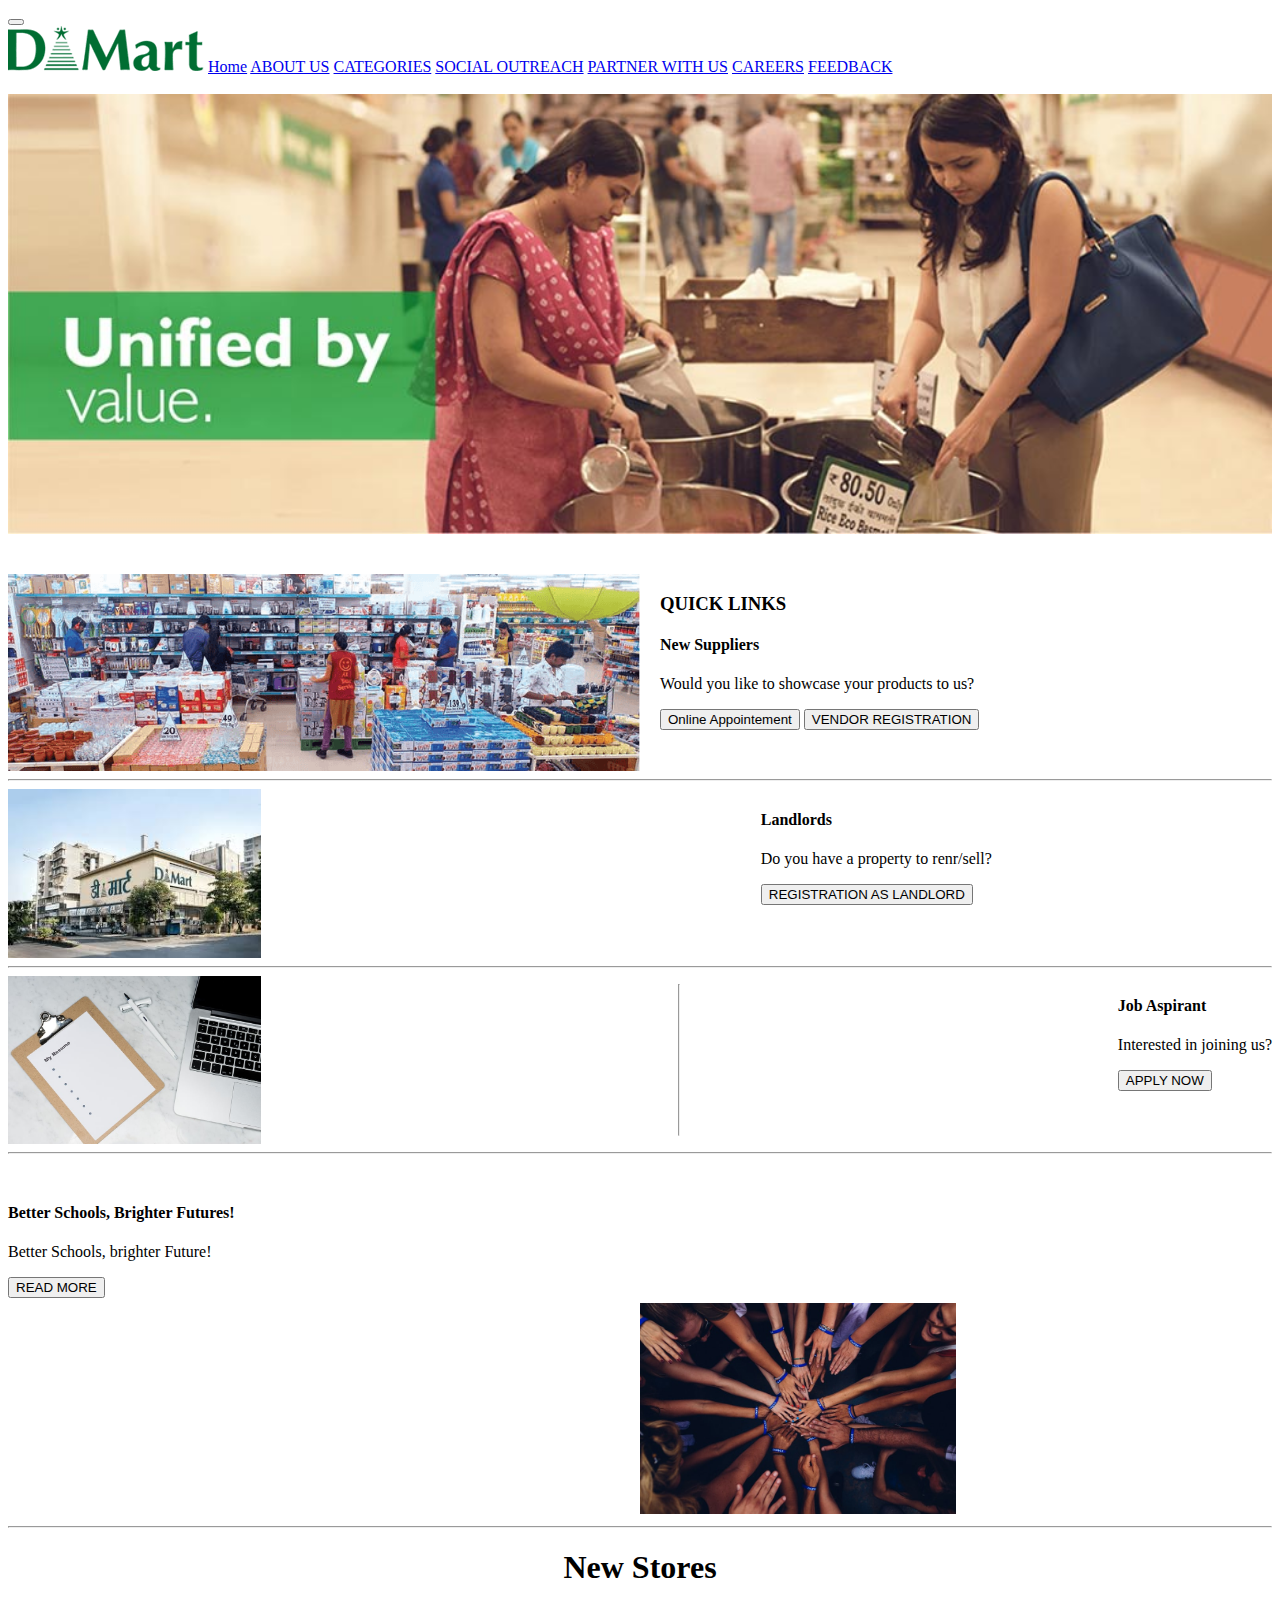
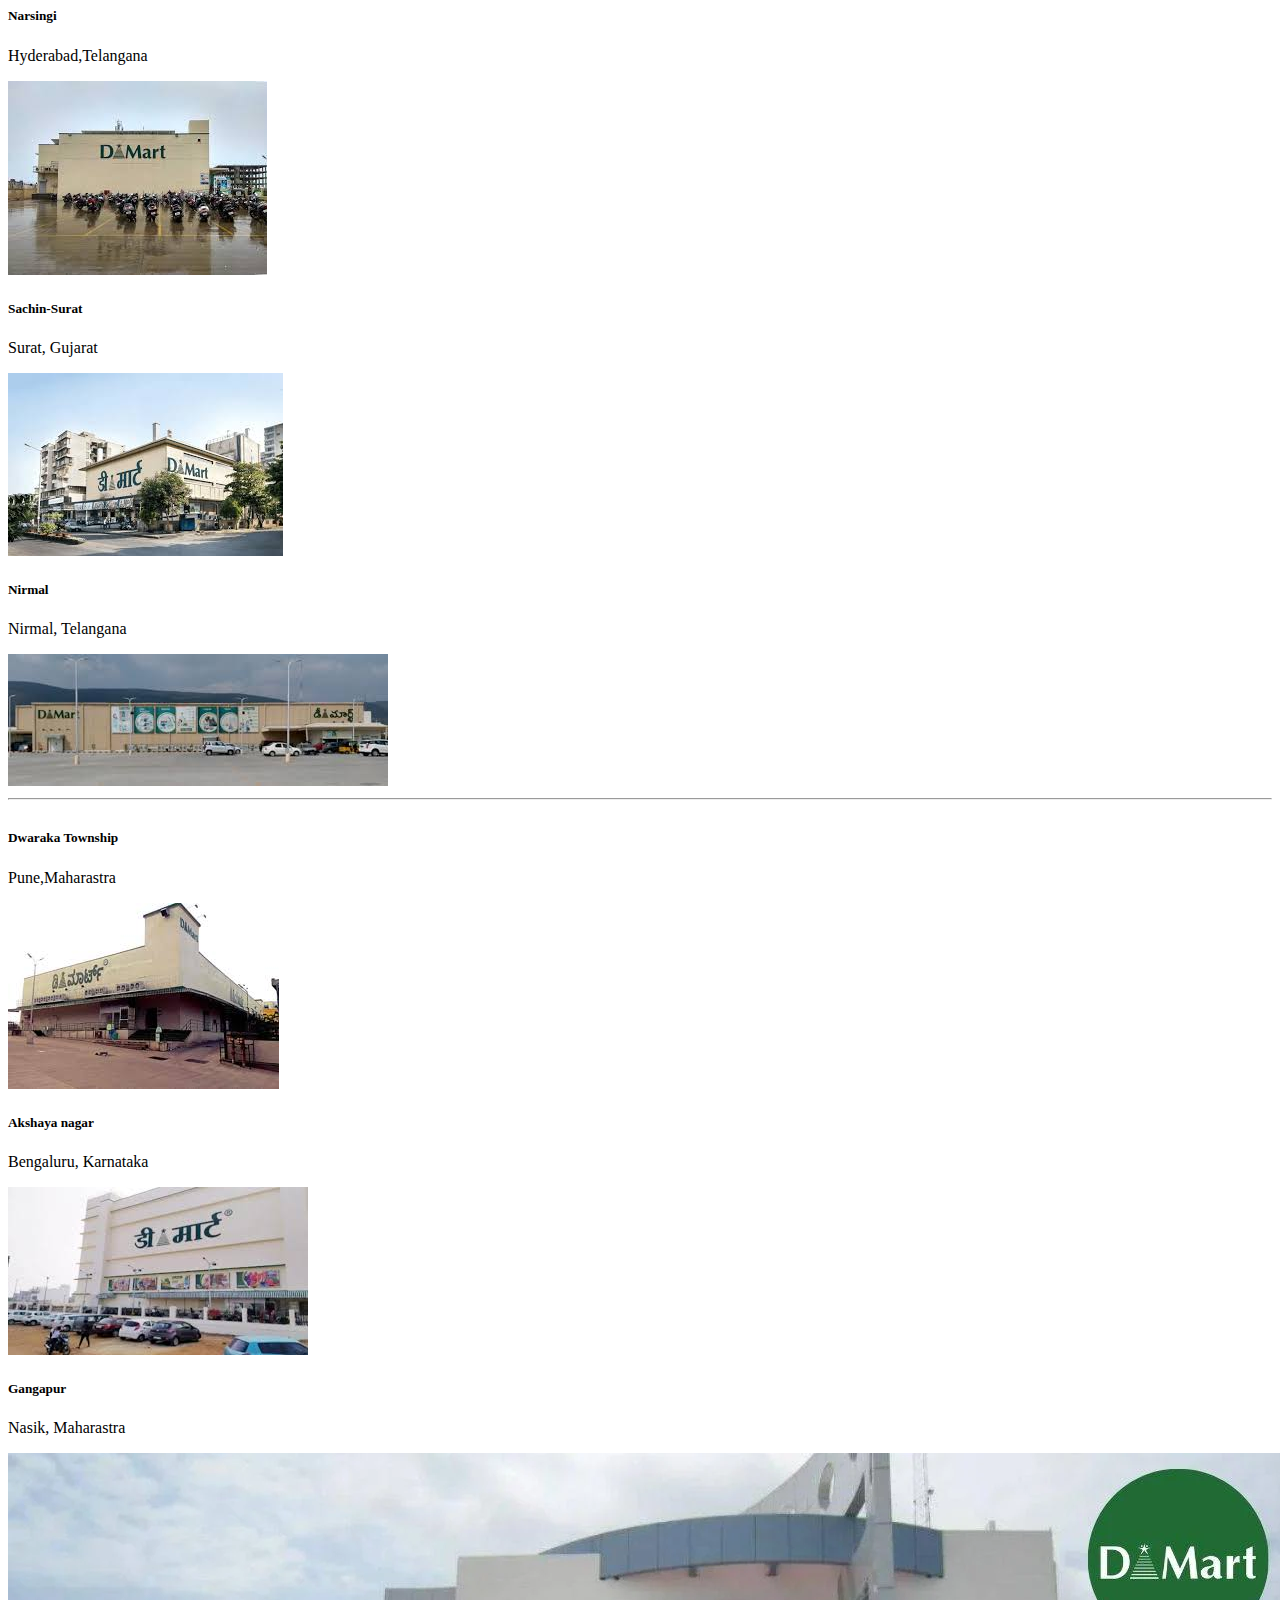
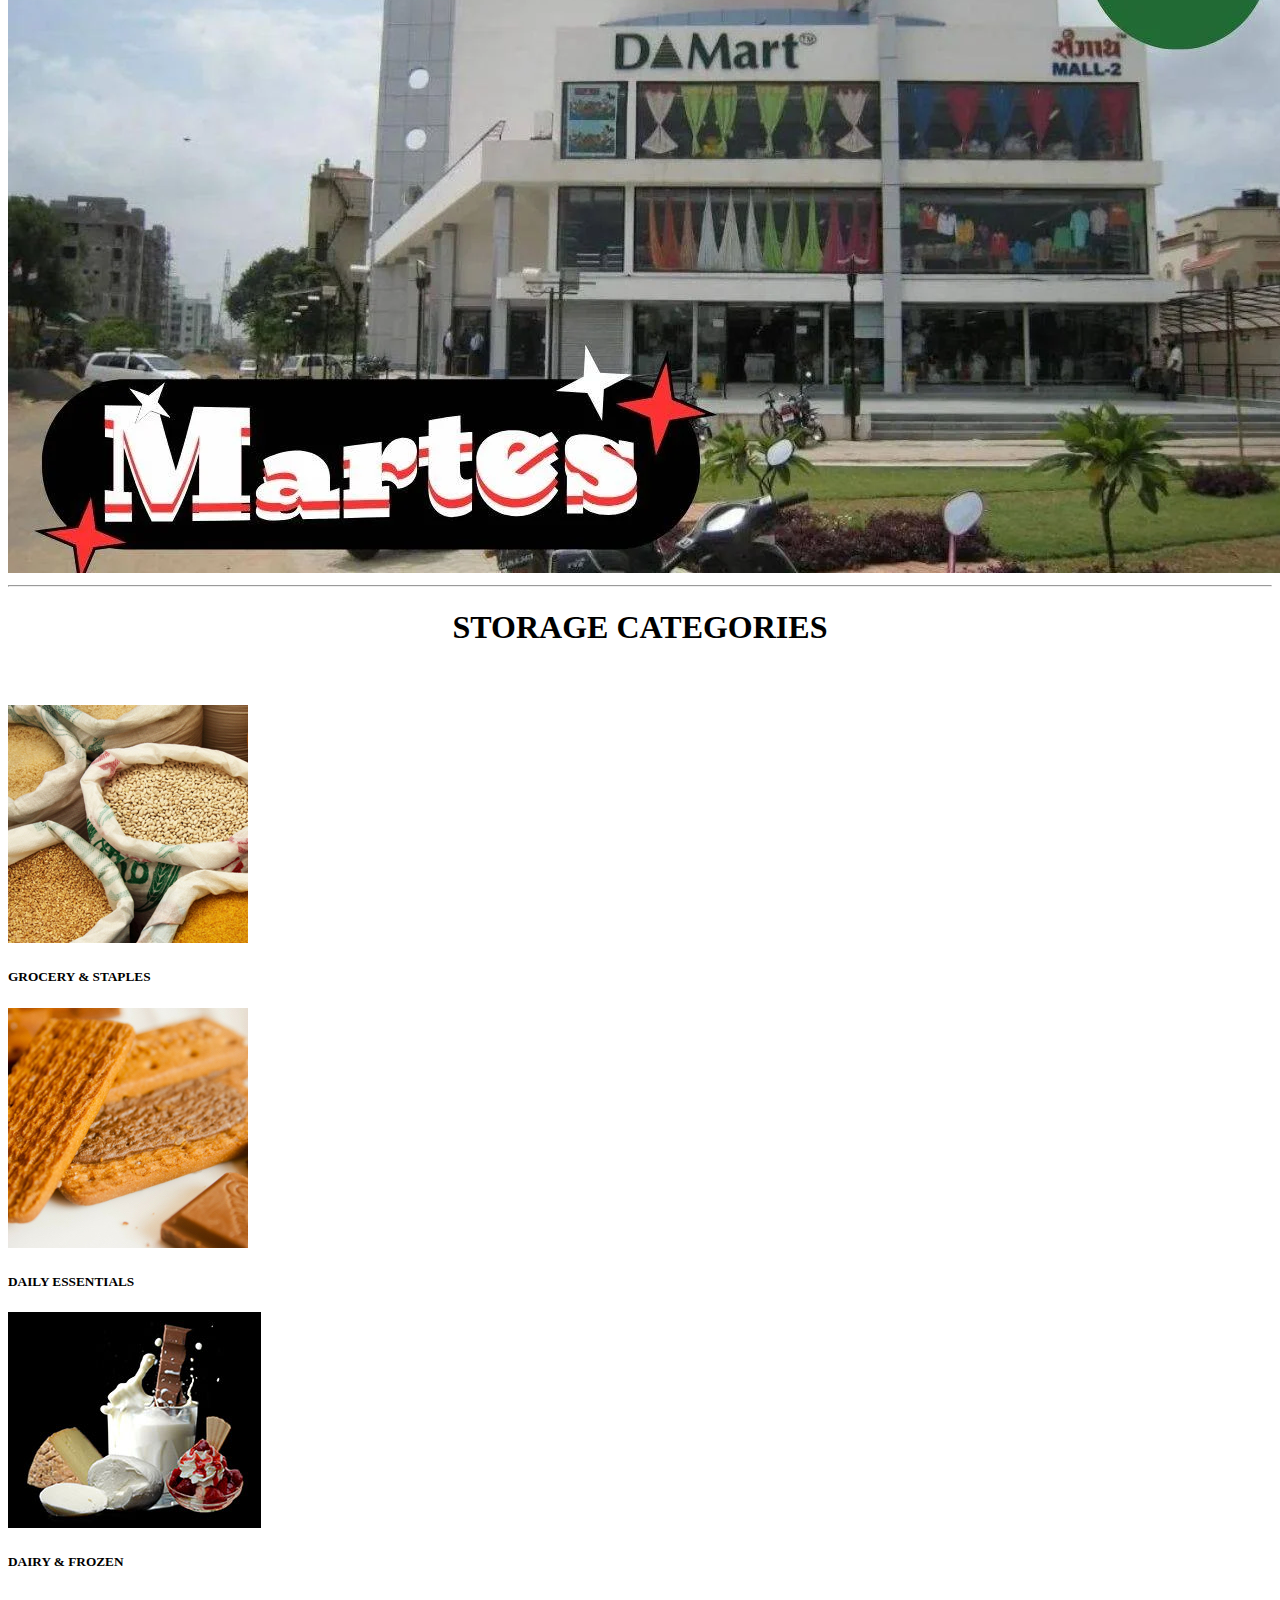
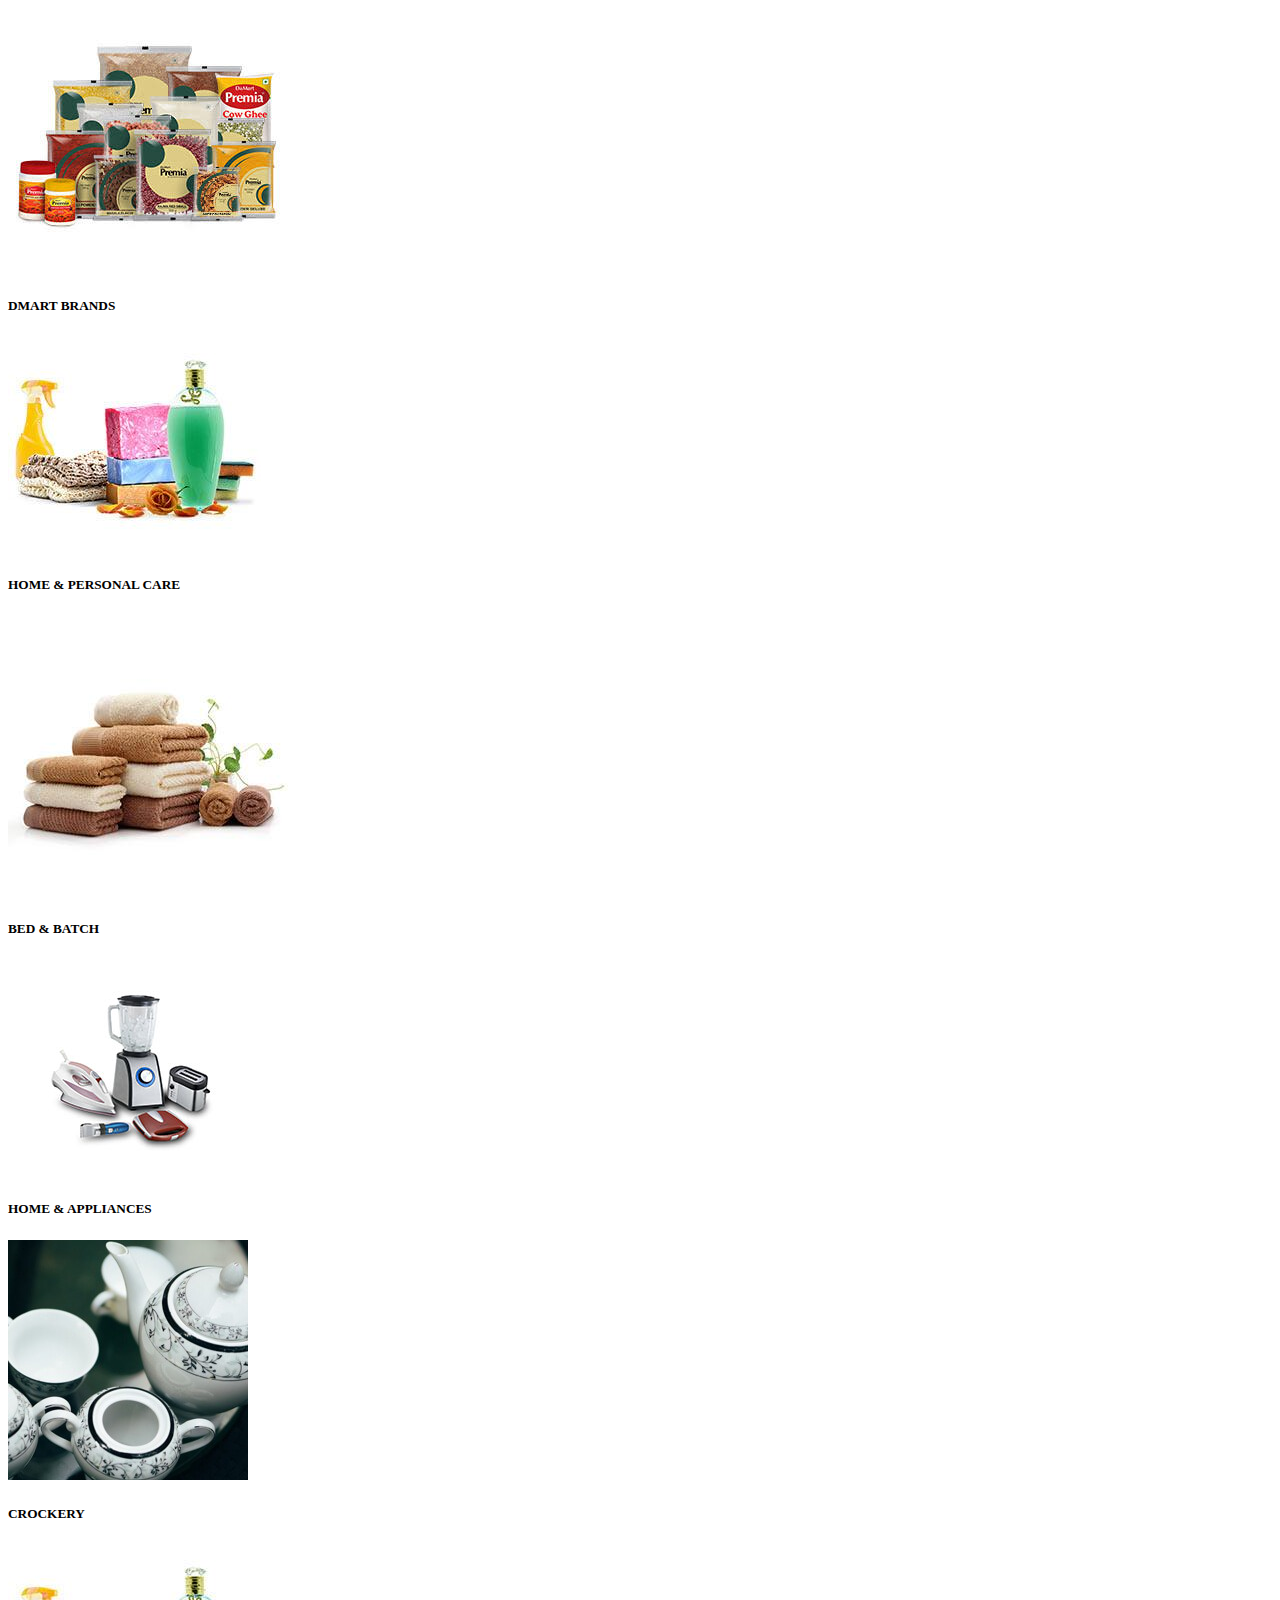
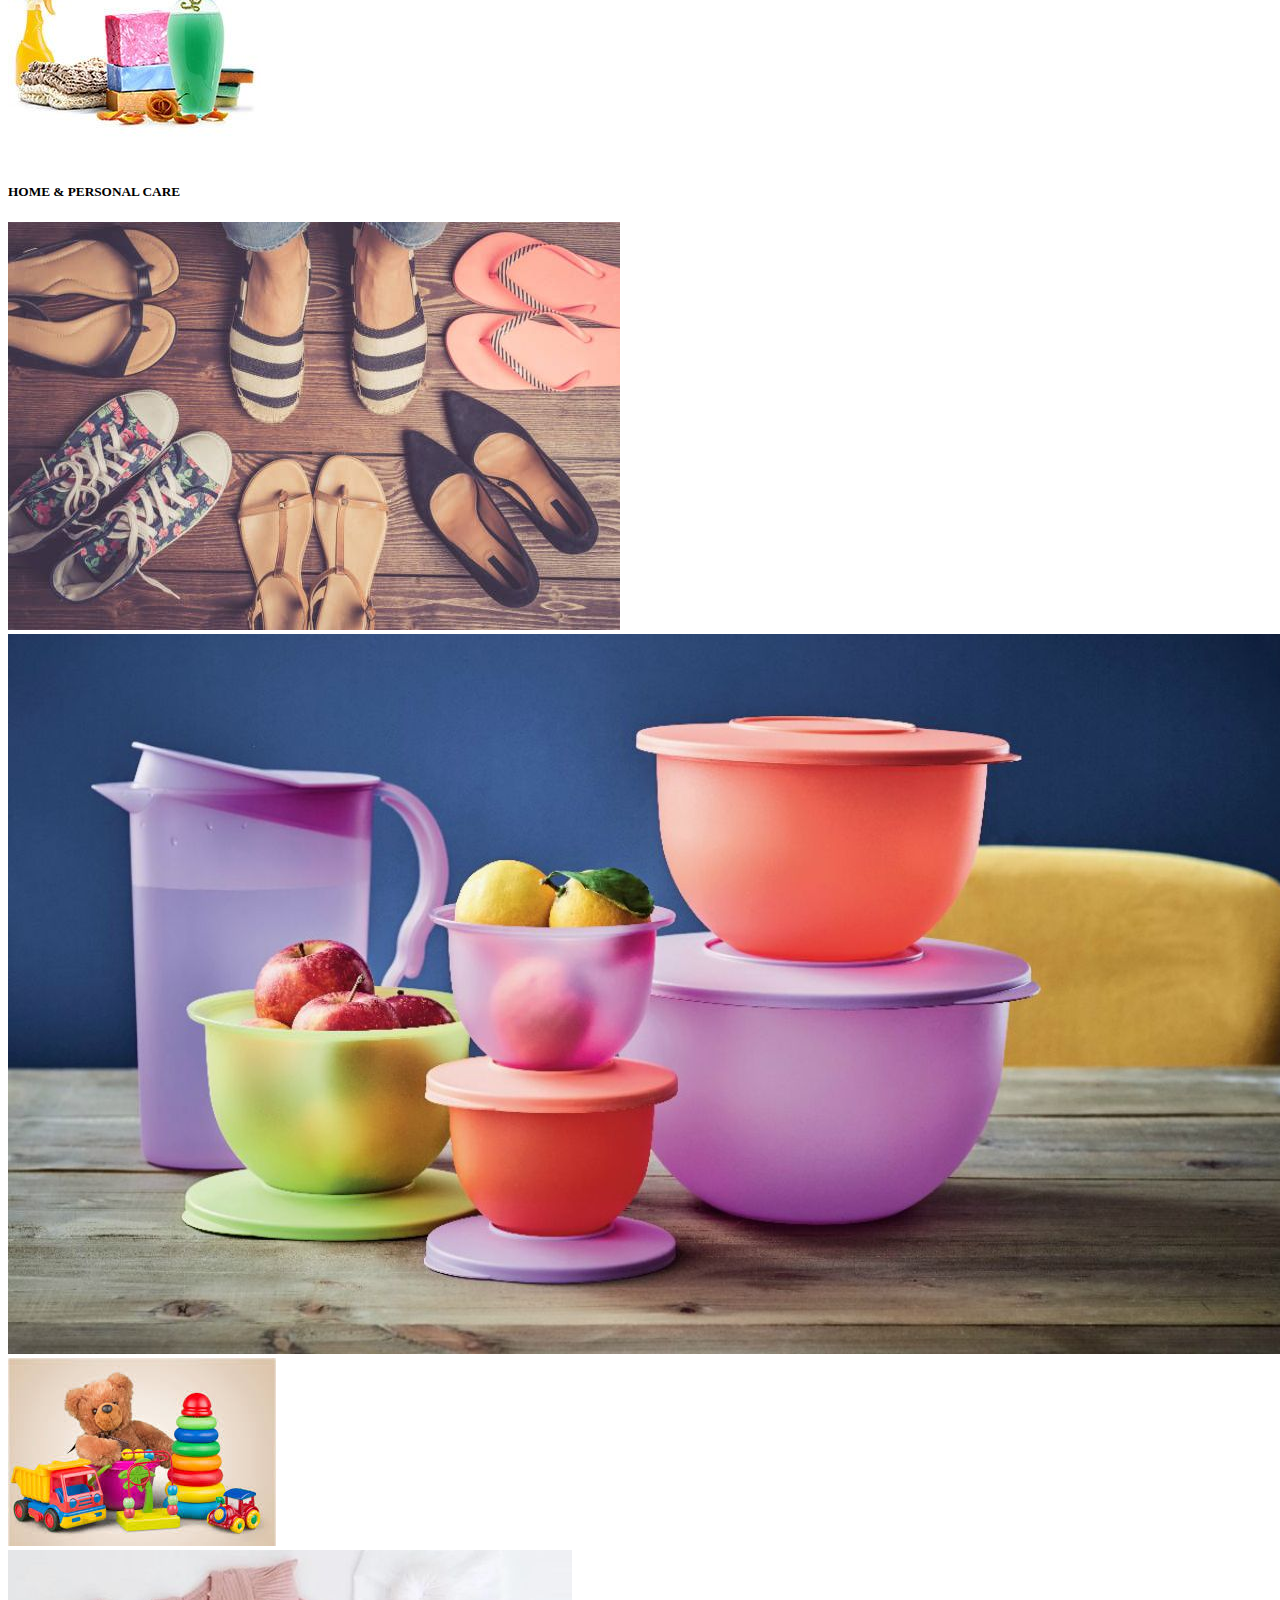
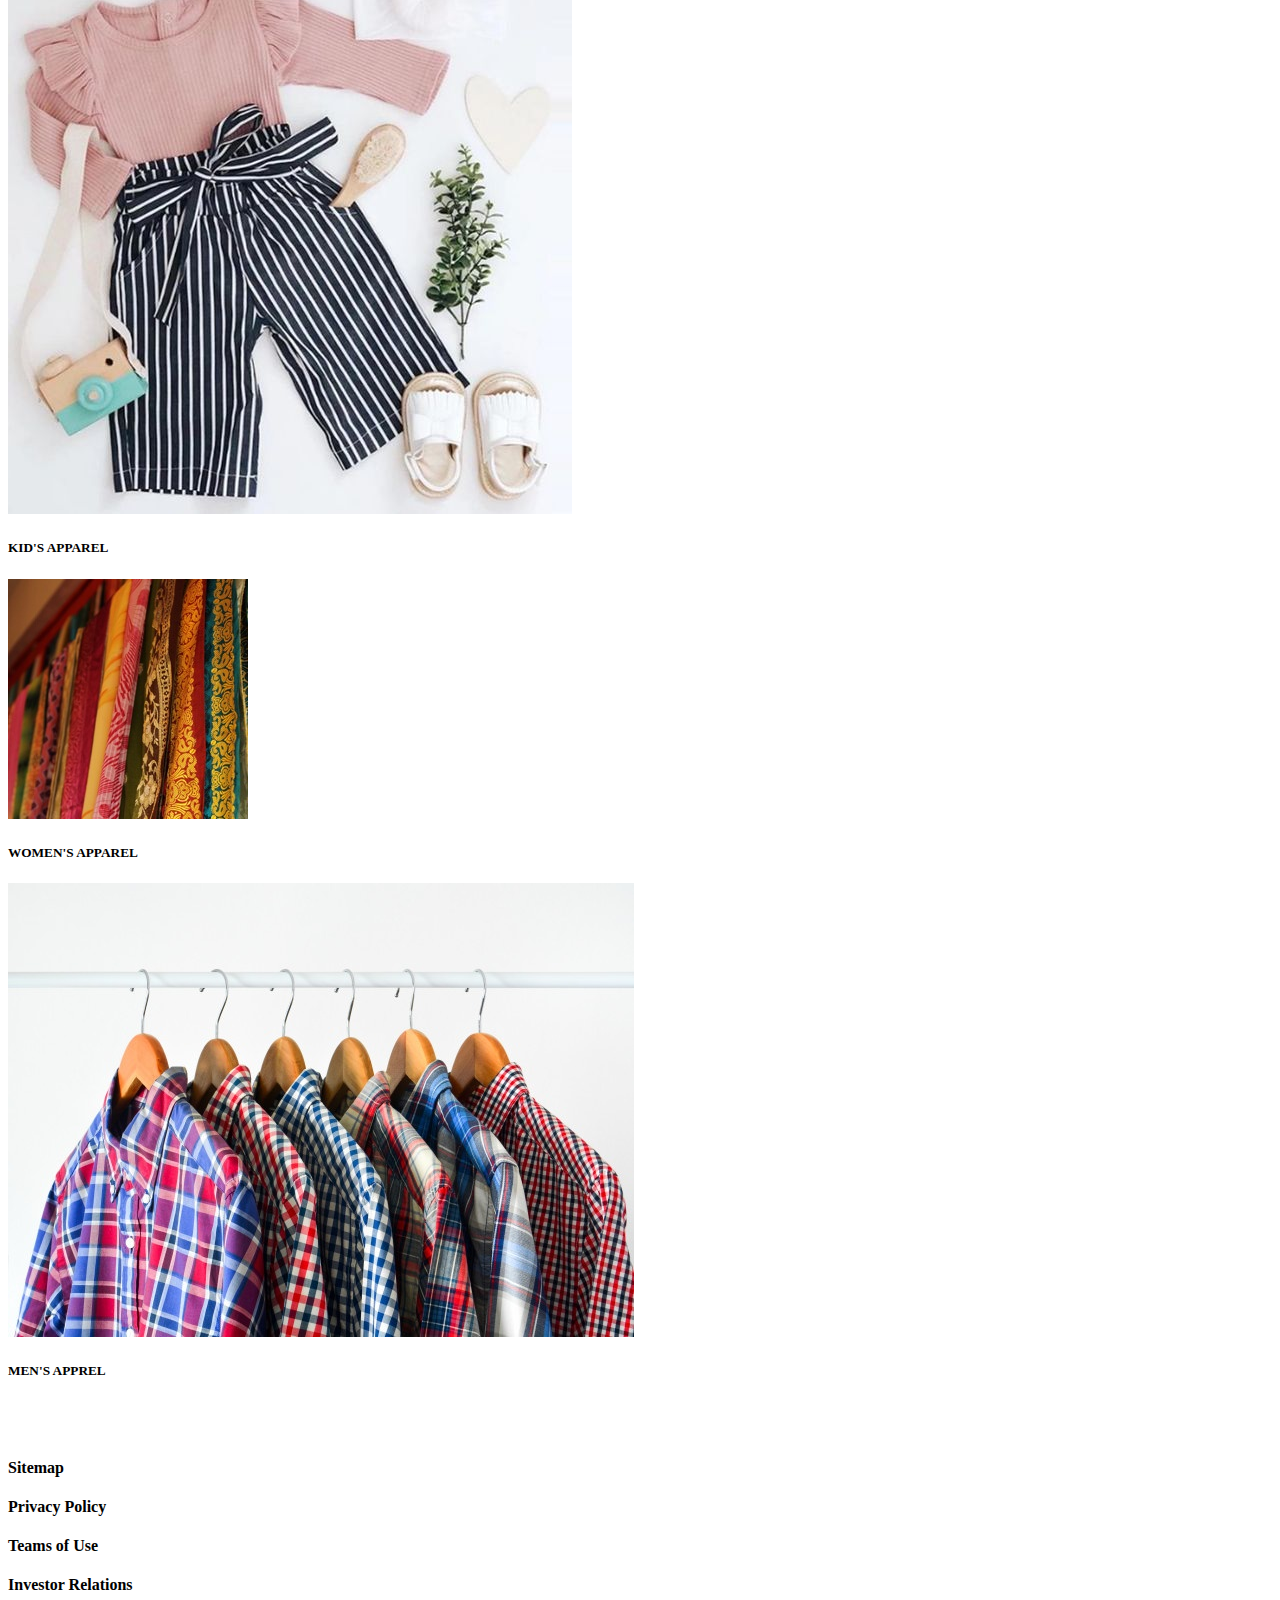
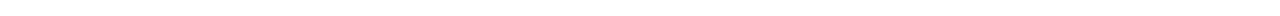
<file: index.html>
<!DOCTYPE html>
<html lang="en">
<head>
    <meta charset="UTF-8">
    <meta name="viewport" content="width=device-width, initial-scale=1.0">
    <title>Document</title>
    <link href="https://cdn.jsdelivr.net/npm/bootstrap@5.0.2/dist/css/bootstrap.min.css" rel="stylesheet" integrity="sha384-EVSTQN3/azprG1Anm3QDgpJLIm9Nao0Yz1ztcQTwFspd3yD65VohhpuuCOmLASjC" crossorigin="anonymous">
    <script src="https://cdn.jsdelivr.net/npm/bootstrap@5.0.2/dist/js/bootstrap.bundle.min.js" integrity="sha384-MrcW6ZMFYlzcLA8Nl+NtUVF0sA7MsXsP1UyJoMp4YLEuNSfAP+JcXn/tWtIaxVXM" crossorigin="anonymous"></script>
    <link rel="stylesheet" href="./style.css">
</head>
<body>
    <nav class="navbar navbar-expand-lg navbar-light sreekanth ">
    
        <div class="top">
          <div class="fixed-top bg-light Head ">
            <button class="navbar-toggler" type="button" data-bs-toggle="collapse" data-bs-target="#navbarNavAltMarkup"
              aria-controls="navbarNavAltMarkup" aria-expanded="false" aria-label="Toggle navigation">
              <span class="navbar-toggler-icon"></span>
            </button>
            <div class="collapse navbar-collapse" id="navbarNavAltMarkup">
              <div class="navbar-nav">
                <img src="./dmart.png" alt="dmart">
                <a class="nav-link active" aria-current="page" href="./index.html"> Home</a>
                
                <a class="nav-link active" aria-current="page" href="./Aboutus.html"> ABOUT US</a>
                
                <a class="nav-link active" aria-current="page" href="./categories.html">CATEGORIES</a>
                <a class="nav-link active" aria-current="page" href="./Social Outreach.html">SOCIAL OUTREACH</a>
                <a class="nav-link active" aria-current="page" href="./partner.html">PARTNER WITH US</a>
                <a class="nav-link active" aria-current="page" href="./careers.html">CAREERS</a>
                <a class="nav-link active" aria-current="page" href="./feedback.html">FEEDBACK</a>
                
              </div>
            </div>
          </div>
          </div>
      </nav>
      <marquee behavior="Dear customers- Our offers/promotions and Customer care contact details are published on our website." direction="left"></marquee>

      <div>
        <img src="./image1.jpg" alt="image1" width="100%" height="100%">
      </div>
      <br><br>
      <div class="hello">
        <img src="./image2.jpg" alt="image2" width="50%">
        <div class="links">
            <h3>QUICK LINKS</h3>
          
            <h4>New Suppliers</h4>
            <p>Would you like to showcase your products to us?</p>

              <button type="button" class="btn btn-success">Online Appointement</button>
                <button type="button" class="btn btn-success">VENDOR REGISTRATION</button>
              </div>
            </div>
        </div>
      </div>
      <hr>
      <div class="register">
        <img src="./dmart2.jpeg" alt="job" width="20%" height="20%">
        
        <div class="property">
        <h4>Landlords</h4>
        <p>Do you have a property to renr/sell?</p>
        <button type="button" class="btn btn-success">REGISTRATION AS LANDLORD</button>
      </div>
      </div>
      <hr>
      <div class="job">
        <img src="./job.jpg" alt="job" width="20%" height="20%">
        <hr>
        <div class="Aspirant">
        <h4>Job Aspirant</h4>
        <p>Interested in joining us?</p>
        <button type="button" class="btn btn-success">APPLY NOW</button>
      </div>
      </div>
      <hr>
      <div class="school">
        <div class="Future">
        <h4>Better Schools, Brighter Futures!</h4>
        <p>Better Schools, brighter Future!</p>
        <button type="button" class="btn btn-success">READ MORE</button>
        <div class="fortune">
          <img src="./image4.jpg" alt="image4" width="50%" height="10%">
        </div>
      </div>
      <hr>
      <center><h1>New Stores</h1></center>
      
          
      <div class="Narsingi">
        <div >
            <div class="row row-cols-1 row-cols-md-3 g-4">
                <div class="col">
                  <div class="card h-100 shadow">
                    <div class="card-body" >
                        <h5 class="card-title">Narsingi</h5>
                        <p class="card-text">Hyderabad,Telangana</p>
                      </div>
                    <img src="./dmart1.jpeg" class="card-img-top" alt="Dmart">
                    
                  </div>
                </div>
                <div class="col">
                  <div class="card h-100 shadow">
                    <div class="card-body">
                        <h5 class="card-title">Sachin-Surat</h5>
                        <p class="card-text">Surat, Gujarat</p>
                      </div>
                    <img src="./dmart2.jpeg" class="card-img-top" alt="dmart2">
                    
                  </div>
                </div>
                <div class="col">
                  <div class="card h-100 shadow">
                    <div class="card-body">
                        <h5 class="card-title">Nirmal</h5>
                        <p class="card-text">Nirmal, Telangana</p>
                      </div>
                    <img src="./dmart3.jpeg" class="card-img-top" alt="dmart3">
                   
                  </div>
                </div>
               
              </div>
      </div>
      </div>
        
      

      <hr>
      <div class="Dwaraka">
        <div >
            <div class="row row-cols-1 row-cols-md-3 g-4">
                <div class="col">
                  <div class="card h-100 shadow">
                    <div class="card-body" >
                        <h5 class="card-title">Dwaraka Township</h5>
                        <p class="card-text">Pune,Maharastra</p>
                      </div>
                    <img src="./dmart4.jpeg" class="card-img-top" alt="Dmart">
                    
                  </div>
                </div>
                <div class="col">
                  <div class="card h-100 shadow">
                    <div class="card-body">
                        <h5 class="card-title">Akshaya nagar</h5>
                        <p class="card-text">Bengaluru, Karnataka</p>
                      </div>
                    <img src="./dmart5.jpeg" class="card-img-top" alt="dmart5">
                    
                  </div>
                </div>
                <div class="col">
                  <div class="card h-100 shadow">
                    <div class="card-body">
                        <h5 class="card-title">Gangapur</h5>
                        <p class="card-text">Nasik, Maharastra</p>
                      </div>
                    <img src="./dmart6.webp" class="card-img-top" alt="dmart6">
                   
                  </div>
                </div>
               
              </div>
      </div>
      </div>
      <hr>
      <center><h1>STORAGE CATEGORIES</h1></center>
      <BR></BR>
      <div class="Dwaraka">
        <div >
            <div class="row row-cols-1 row-cols-md-3 g-4">
                <div class="col">
                  <div class="card h-100 shadow">
                    
                    <img src="./image11.jpg" class="card-img-top" alt="rice">
                    <h5 class="card-title">GROCERY & STAPLES</h5>
                  </div>
                </div>
                <div class="col">
                  <div class="card h-100 shadow">
                    
                    <img src="./image12.jpg" class="card-img-top" alt="image12">
                    <h5 class="card-title">DAILY ESSENTIALS</h5>
                  </div>
                </div>
                <div class="col">
                  <div class="card h-100 shadow">
                    
                        
                      
                    <img src="./image13.jpg" class="card-img-top" alt="image13">
                    <h5 class="card-title">DAIRY & FROZEN</h5>
                  </div>

                </div>
                <div class="col">
                  <div class="card h-100 shadow">
                    <img src="./image14.jpg" class="card-img-top" alt="image14">
                    <h5 class="card-title">DMART BRANDS</h5>
                  </div>
                  
                </div>
                <div class="col">
                  <div class="card h-100 shadow">
                    <img src="./image21.jpeg" class="card-img-top" alt="image21">
                    <h5 class="card-title">HOME & PERSONAL CARE</h5>
                  </div>
                  
                </div>
                <div class="col">
                  <div class="card h-100 shadow">
                    <img src="./image22.jpeg" class="card-img-top" alt="image22">
                    <h5 class="card-title">BED & BATCH</h5>
                  </div>
                  
                </div>
                <div class="col">
                  <div class="card h-100 shadow">
                    <img src="./image23.jpeg" class="card-img-top" alt="image23">
                    <h5 class="card-title">HOME & APPLIANCES</h5>
                  </div>
                  
                </div>                
                <div class="col">
                  <div class="card h-100 shadow">
                    <img src="./image24.jpg" class="card-img-top" alt="image24">
                    <h5 class="card-title">CROCKERY</h5>
                  </div>
                  
                </div>
                <div class="col">
                  <div class="card h-100 shadow">
                    <img src="./image21.jpeg" class="card-img-top" alt="image21">
                    <h5 class="card-title">HOME & PERSONAL CARE</h5>
                  </div>
                  
                </div>

                <div class="col">
                  <div class="card h-100 shadow">
                    <img src="./image31.jpg" class="card-img-top" alt="image31">
                  </div>
                  
                </div>
                <div class="col">
                  <div class="card h-100 shadow">
                    <img src="./image34.jpeg" class="card-img-top" alt="image32">
                  </div>
                  
                </div>
                <div class="col">
                  <div class="card h-100 shadow">
                    <img src="./image33.jpeg" class="card-img-top" alt="image33">
                  </div>
                  
                </div>
                <div class="col">
                  <div class="card h-100 shadow">
                    <img src="./image41.jpg" class="card-img-top" alt="image41">
                    <h5 class="card-title">KID'S APPAREL</h5>
                  </div>
                  
                </div>
                <div class="col">
                  <div class="card h-100 shadow">
                    <img src="./image42.jpg" class="card-img-top" alt="image42">
                    <h5 class="card-title">WOMEN'S APPAREL</h5>
                  </div>
                  
                </div>
                <div class="col">
                  <div class="card h-100 shadow">
                    <img src="./image43.jpg" class="card-img-top" alt="image43">
                    <h5 class="card-title">MEN'S APPREL</h5>
                  </div>
                  
                </div>
                
               
              </div>
      </div>
      </div>

      <!-- footer -->
      <div class="container-success">
        <div class="row bg-secondary p-3">
            <div class="col ">
                </div>
                <br><br>
    
                <div class="col">
                <h4> Sitemap</h4>
                
            </div>
            <div class="col">
                <h4>Privacy Policy</h4>
                
            </div>
            <div class="col">
                <h4>Teams of Use</h4>
                
            </div>
            <div class="col">
                <h4>Investor Relations</h4>

            </div>
            
        </div>
    </div> 
       
</body>
</html>
</file>
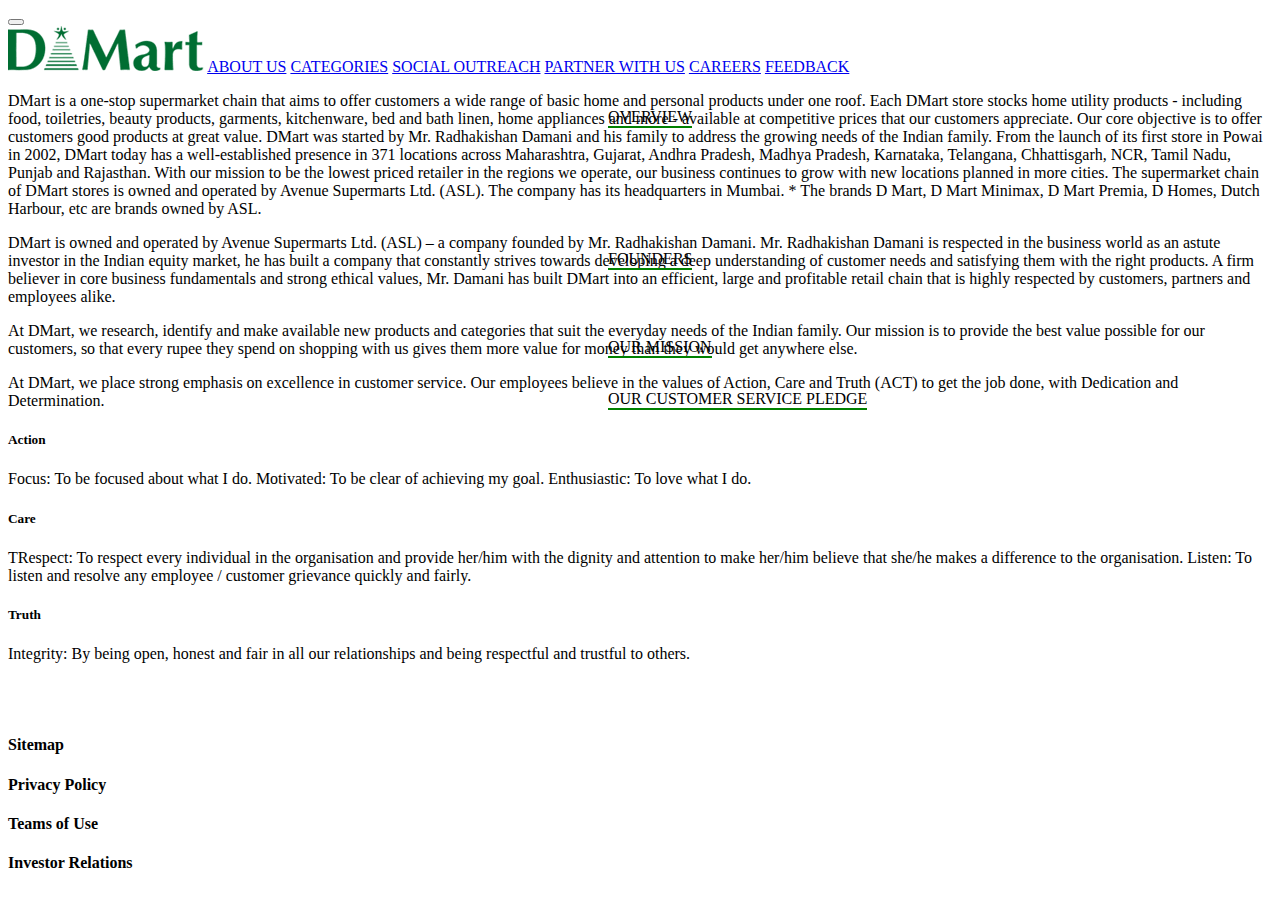
<file: Aboutus.html>
<!DOCTYPE html>
<html lang="en">
<head>
    <meta charset="UTF-8">
    <meta name="viewport" content="width=device-width, initial-scale=1.0">
    <title>Document</title>
    <link href="https://cdn.jsdelivr.net/npm/bootstrap@5.0.2/dist/css/bootstrap.min.css" rel="stylesheet" integrity="sha384-EVSTQN3/azprG1Anm3QDgpJLIm9Nao0Yz1ztcQTwFspd3yD65VohhpuuCOmLASjC" crossorigin="anonymous">
    <script src="https://cdn.jsdelivr.net/npm/bootstrap@5.0.2/dist/js/bootstrap.bundle.min.js" integrity="sha384-MrcW6ZMFYlzcLA8Nl+NtUVF0sA7MsXsP1UyJoMp4YLEuNSfAP+JcXn/tWtIaxVXM" crossorigin="anonymous"></script>
    <link rel="stylesheet" href="./style1.css">
</head>
<body>
    <nav class="navbar navbar-expand-lg navbar-light sreekanth ">
    
        <div class="top">
          <div class="fixed-top bg-light Head ">
            <button class="navbar-toggler" type="button" data-bs-toggle="collapse" data-bs-target="#navbarNavAltMarkup"
              aria-controls="navbarNavAltMarkup" aria-expanded="false" aria-label="Toggle navigation">
              <span class="navbar-toggler-icon"></span>
            </button>
            <div class="collapse navbar-collapse" id="navbarNavAltMarkup">
              <div class="navbar-nav">
                <img src="./dmart.png" alt="dmart">
                <a class="nav-link active" aria-current="page" href="./Aboutus.html"> ABOUT US</a>
                
                <a class="nav-link active" aria-current="page" href="./categories.html">CATEGORIES</a>
                <a class="nav-link active" aria-current="page" href="./Social Outreach.html">SOCIAL OUTREACH</a>
                <a class="nav-link active" aria-current="page" href="#">PARTNER WITH US</a>
                <a class="nav-link active" aria-current="page" href="#">CAREERS</a>
                <a class="nav-link active" aria-current="page" href="#">FEEDBACK</a>
                
              </div>
            </div>
          </div>
          </div>
          <div class="overview mt-5">
          <p style=" border-bottom: 2px solid green; position: absolute; margin-left: 600px;" >OVERVIEW</p>
          
          <p  class="mt-5 ">DMart is a one-stop supermarket chain that aims to offer customers a wide range of basic home and personal products under one roof. Each DMart store stocks home utility products - including food, toiletries, beauty products, garments, kitchenware, bed and bath linen, home appliances and more - available at competitive prices that our customers appreciate. Our core objective is to offer customers good products at great value.

            DMart was started by Mr. Radhakishan Damani and his family to address the growing needs of the Indian family. From the launch of its first store in Powai in 2002, DMart today has a well-established presence in 371 locations across Maharashtra, Gujarat, Andhra Pradesh, Madhya Pradesh, Karnataka, Telangana, Chhattisgarh, NCR, Tamil Nadu, Punjab and Rajasthan. With our mission to be the lowest priced retailer in the regions we operate, our business continues to grow with new locations planned in more cities.
            
            The supermarket chain of DMart stores is owned and operated by Avenue Supermarts Ltd. (ASL). The company has its headquarters in Mumbai.
            
            * The brands D Mart, D Mart Minimax, D Mart Premia, D Homes, Dutch Harbour, etc are brands owned by ASL.</p>
            
            <div class="FOUNDERS mt-5">
                <p  style=" border-bottom: 2px solid green; position: absolute; margin-left: 600px;" >FOUNDERS</p>  
                <p class="  pt-5">DMart is owned and operated by Avenue Supermarts Ltd. (ASL) – a company founded by Mr. Radhakishan Damani. Mr. Radhakishan Damani is respected in the business world as an astute investor in the Indian equity market, he has built a company that constantly strives towards developing a deep understanding of customer needs and satisfying them with the right products. A firm believer in core business fundamentals and strong ethical values, Mr. Damani has built DMart into an efficient, large and profitable retail chain that is highly respected by customers, partners and employees alike.

                </p>
            </div>
            <div class="our mission mt-5">
                <p style=" border-bottom: 2px solid green; position: absolute; margin-left: 600px;" >OUR MISSION</p>
                
                <p  class="pt-5">At DMart, we research, identify and make available new products and categories that suit the everyday needs of the Indian family. Our mission is to provide the best value possible for our customers, so that every rupee they spend on shopping with us gives them more value for money than they would get anywhere else.



            </div>
            <div class="overview mt-5">
                <p style=" border-bottom: 2px solid green; position: absolute; margin-left: 600px;" >OUR CUSTOMER SERVICE PLEDGE</p>
                <P class="pt-5">At DMart, we place strong emphasis on excellence in customer service. Our employees believe in the values of Action, Care and Truth (ACT) to get the job done, with Dedication and Determination.


                </P>
                <div class="row row-cols-1 row-cols-md-3 g-4">
                  <div class="col">
                    <div class="card h-100">
                      <div class="card-body shadow">
                        <h5 class="card-title">Action</h5>
                        <p class="card-text">Focus: To be focused about what I do.

                          Motivated: To be clear of achieving my goal.
                          
                          Enthusiastic: To love what I do.</p>
                      </div>
                      
                    </div>
                  </div>
                  <div class="col">
                    <div class="card h-100">
                      <div class="card-body shadow">
                        <h5 class="card-title">Care</h5>
                        <p class="card-text">TRespect: To respect every individual in the organisation and provide her/him with the dignity and attention to make her/him believe that she/he makes a difference to the organisation.

                          Listen: To listen and resolve any employee / customer grievance quickly and fairly.</p>
                      </div>
                      
                    </div>
                  </div>
                  <div class="col">
                    <div class="card h-100">
                      <div class="card-body shadow">
                        <h5 class="card-title">Truth</h5>
                        <p class="card-text">Integrity: By being open, honest and fair in all our relationships and being respectful and trustful to others.  </p>
                      </div>
                      
                    </div>
                  </div>
                </div>
               </div>
               </div>
               </nav>
               <div class="container-success">
                <div class="row bg-secondary p-3">
                    <div class="col ">
                        </div>
                        <br><br>
            
                        <div class="col">
                        <h4> Sitemap</h4>
                        
                    </div>
                    <div class="col">
                        <h4>Privacy Policy</h4>
                        
                    </div>
                    <div class="col">
                        <h4>Teams of Use</h4>
                        
                    </div>
                    <div class="col">
                        <h4>Investor Relations</h4>
        
                    </div>
                    
                </div>
            </div> 
               
                </body>
                </html>
</file>
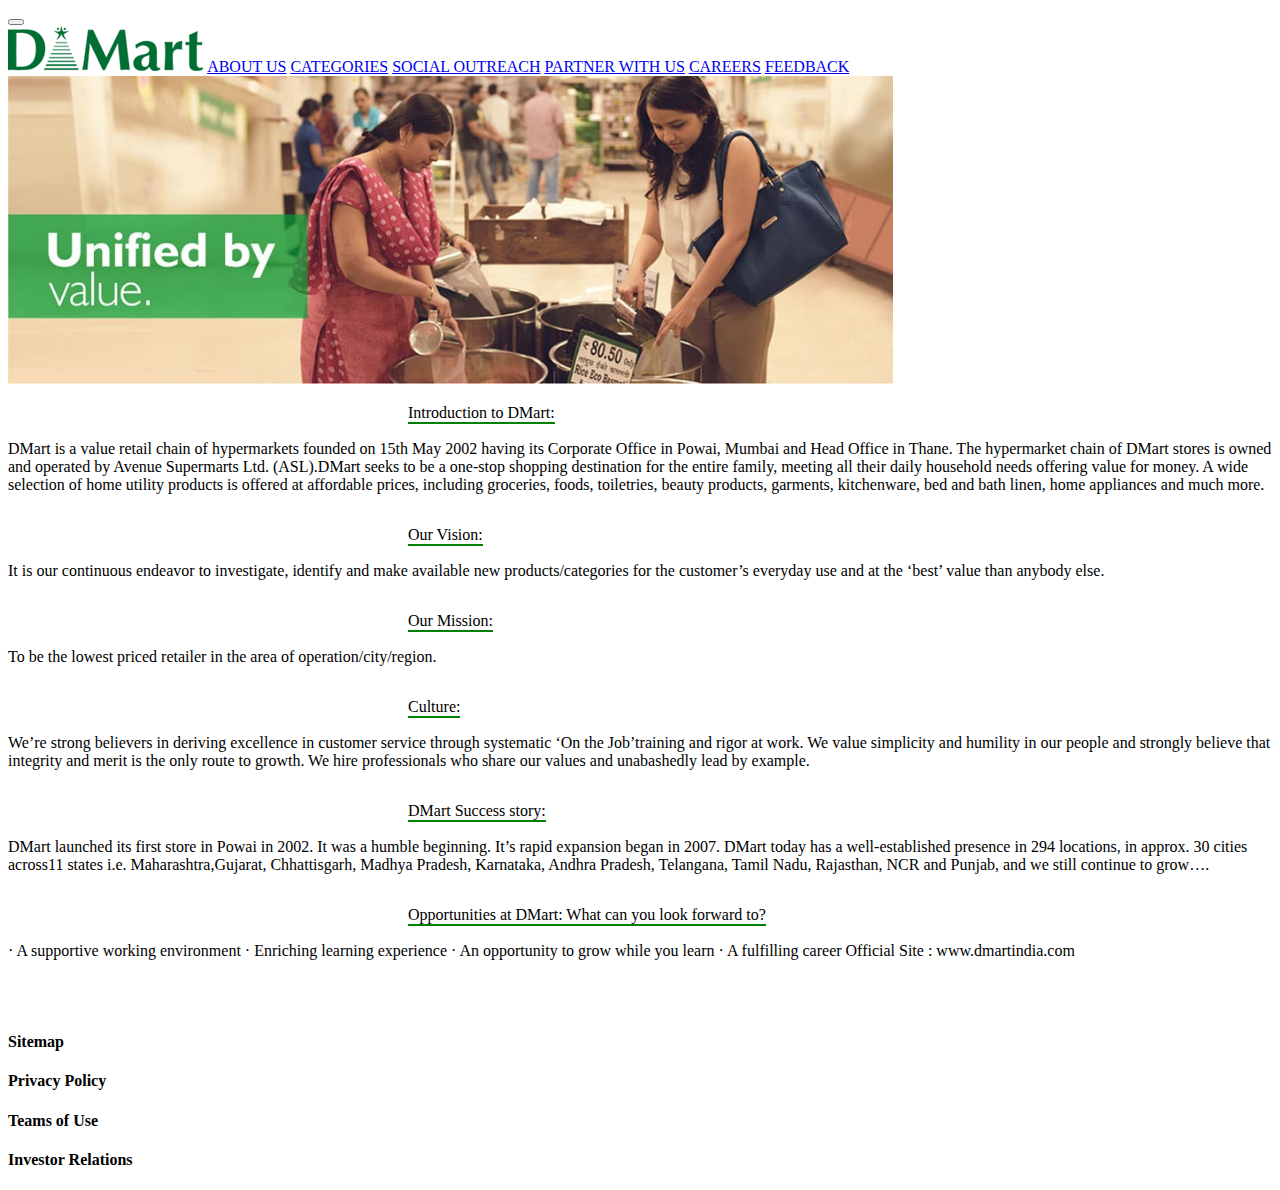
<file: careers.html>
<!DOCTYPE html>
<html lang="en">
<head>
    <meta charset="UTF-8">
    <meta name="viewport" content="width=device-width, initial-scale=1.0">
    <title>Document</title>
    <link href="https://cdn.jsdelivr.net/npm/bootstrap@5.0.2/dist/css/bootstrap.min.css" rel="stylesheet" integrity="sha384-EVSTQN3/azprG1Anm3QDgpJLIm9Nao0Yz1ztcQTwFspd3yD65VohhpuuCOmLASjC" crossorigin="anonymous">
    <script src="https://cdn.jsdelivr.net/npm/bootstrap@5.0.2/dist/js/bootstrap.bundle.min.js" integrity="sha384-MrcW6ZMFYlzcLA8Nl+NtUVF0sA7MsXsP1UyJoMp4YLEuNSfAP+JcXn/tWtIaxVXM" crossorigin="anonymous"></script>
    <link rel="stylesheet" href="./style.css">
</head>
<body>
    <nav class="navbar navbar-expand-lg navbar-light sreekanth ">
    
        <div class="top">
          <div class="fixed-top bg-light Head ">
            <button class="navbar-toggler" type="button" data-bs-toggle="collapse" data-bs-target="#navbarNavAltMarkup"
              aria-controls="navbarNavAltMarkup" aria-expanded="false" aria-label="Toggle navigation">
              <span class="navbar-toggler-icon"></span>
            </button>
            <div class="collapse navbar-collapse" id="navbarNavAltMarkup">
              <div class="navbar-nav">
                <img src="./dmart.png" alt="dmart">
                <a class="nav-link active" aria-current="page" href="./Aboutus.html"> ABOUT US</a>
                
                <a class="nav-link active" aria-current="page" href="./categories.html">CATEGORIES</a>
                <a class="nav-link active" aria-current="page" href="./Social Outreach.html">SOCIAL OUTREACH</a>
                <a class="nav-link active" aria-current="page" href="./partner.html">PARTNER WITH US</a>
                <a class="nav-link active" aria-current="page" href="./careers.html">CAREERS</a>
                <a class="nav-link active" aria-current="page" href="./feedback.html">FEEDBACK</a>
                
              </div>
            </div>
          </div>
          </div>
      </nav>
      <div>
        <img src="./image1.jpg" alt="image1" width="70%" height="70%">
      </div>
      <div class="overview mt-5">
        <p style=" border-bottom: 2px solid green; position: absolute; margin-left: 400px;" >Introduction to DMart:</p>
        <br><br>
        <p>DMart is a value retail chain of hypermarkets founded on 15th May 2002 having its Corporate Office in Powai,
            Mumbai and Head Office in Thane.
            The hypermarket chain of DMart stores is owned and operated by Avenue Supermarts Ltd. (ASL).DMart seeks to be
            a one-stop shopping destination for the entire family, meeting all their daily household needs offering value for
            money. A wide selection of home utility products is offered at affordable prices, including groceries, foods,
            toiletries, beauty products, garments, kitchenware, bed and bath linen, home appliances and much more.</p>
        </div>
        <div class="overview mt-5">
            <p style=" border-bottom: 2px solid green; position: absolute; margin-left: 400px;" >Our Vision:</p>
            <br><br>
            <p>It is our continuous endeavor to investigate, identify and make available new products/categories for the
                customer’s everyday use and at the ‘best’ value than anybody else.</p>
            </div>
            <div class="overview mt-5">
                <p style=" border-bottom: 2px solid green; position: absolute; margin-left: 400px;" >Our Mission:</p>
                <br><br>
                <p>To be the lowest priced retailer in the area of operation/city/region.</p>
                </div>
                <div class="overview mt-5">
                    <p style=" border-bottom: 2px solid green; position: absolute; margin-left: 400px;" >Culture:</p>

                    <br><br>
                    <p>We’re strong believers in deriving excellence in customer service through systematic ‘On the Job’training and rigor
                        at work. We value simplicity and humility in our people and strongly believe that integrity and merit is the only
                        route to growth. We hire professionals who share our values and unabashedly lead by example.</p>

                        <div class="overview mt-5">
                            <p style=" border-bottom: 2px solid green; position: absolute; margin-left: 400px;" >DMart Success story:</p>
                                <br><br>
                                <p>DMart launched its first store in Powai in 2002. It was a humble beginning. It’s rapid expansion began in 2007.
                                    DMart today has a well-established presence in 294 locations, in approx. 30 cities across11 states i.e.
                                    Maharashtra,Gujarat, Chhattisgarh, Madhya Pradesh, Karnataka, Andhra Pradesh, Telangana, Tamil Nadu,
                                    Rajasthan, NCR and Punjab, and we still continue to grow….</p>
                                    <div class="overview mt-5">
                                        <p style=" border-bottom: 2px solid green; position: absolute; margin-left: 400px;" >Opportunities at DMart: What can you look forward to?</p>
                                            <br><br>
                                            <p>· A supportive working environment
                                                · Enriching learning experience
                                                · An opportunity to grow while you learn
                                                · A fulfilling career
                                                
                                                Official Site : www.dmartindia.com</p>
                                                <div class="container-success">
                                                    <div class="row bg-secondary p-3">
                                                        <div class="col ">
                                                            </div>
                                                            <br><br>
                                                
                                                            <div class="col">
                                                            <h4> Sitemap</h4>
                                                            
                                                        </div>
                                                        <div class="col">
                                                            <h4>Privacy Policy</h4>
                                                            
                                                        </div>
                                                        <div class="col">
                                                            <h4>Teams of Use</h4>
                                                            
                                                        </div>
                                                        <div class="col">
                                                            <h4>Investor Relations</h4>
                                            
                                                        </div>
                                                        
                                                    </div>
                                                </div> 
                                                   
                                            </body>
                                            </html>
</file>
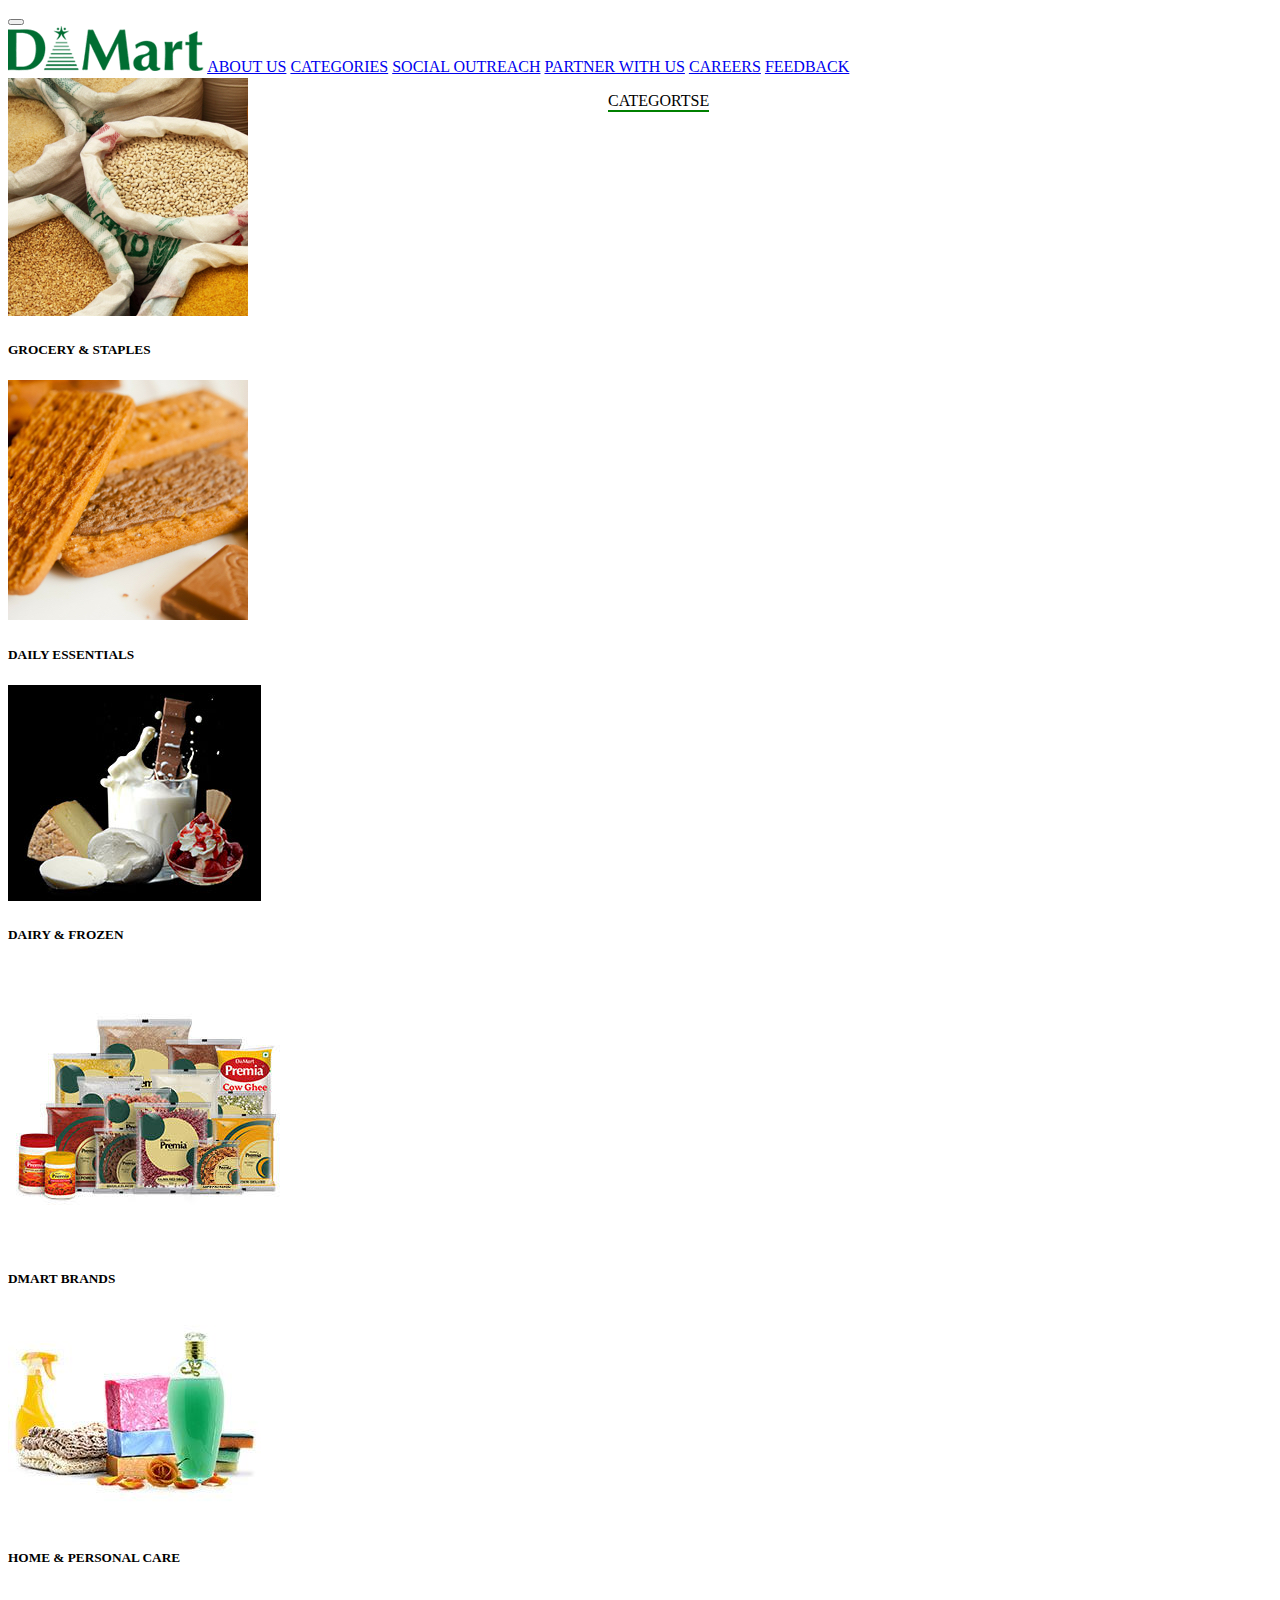
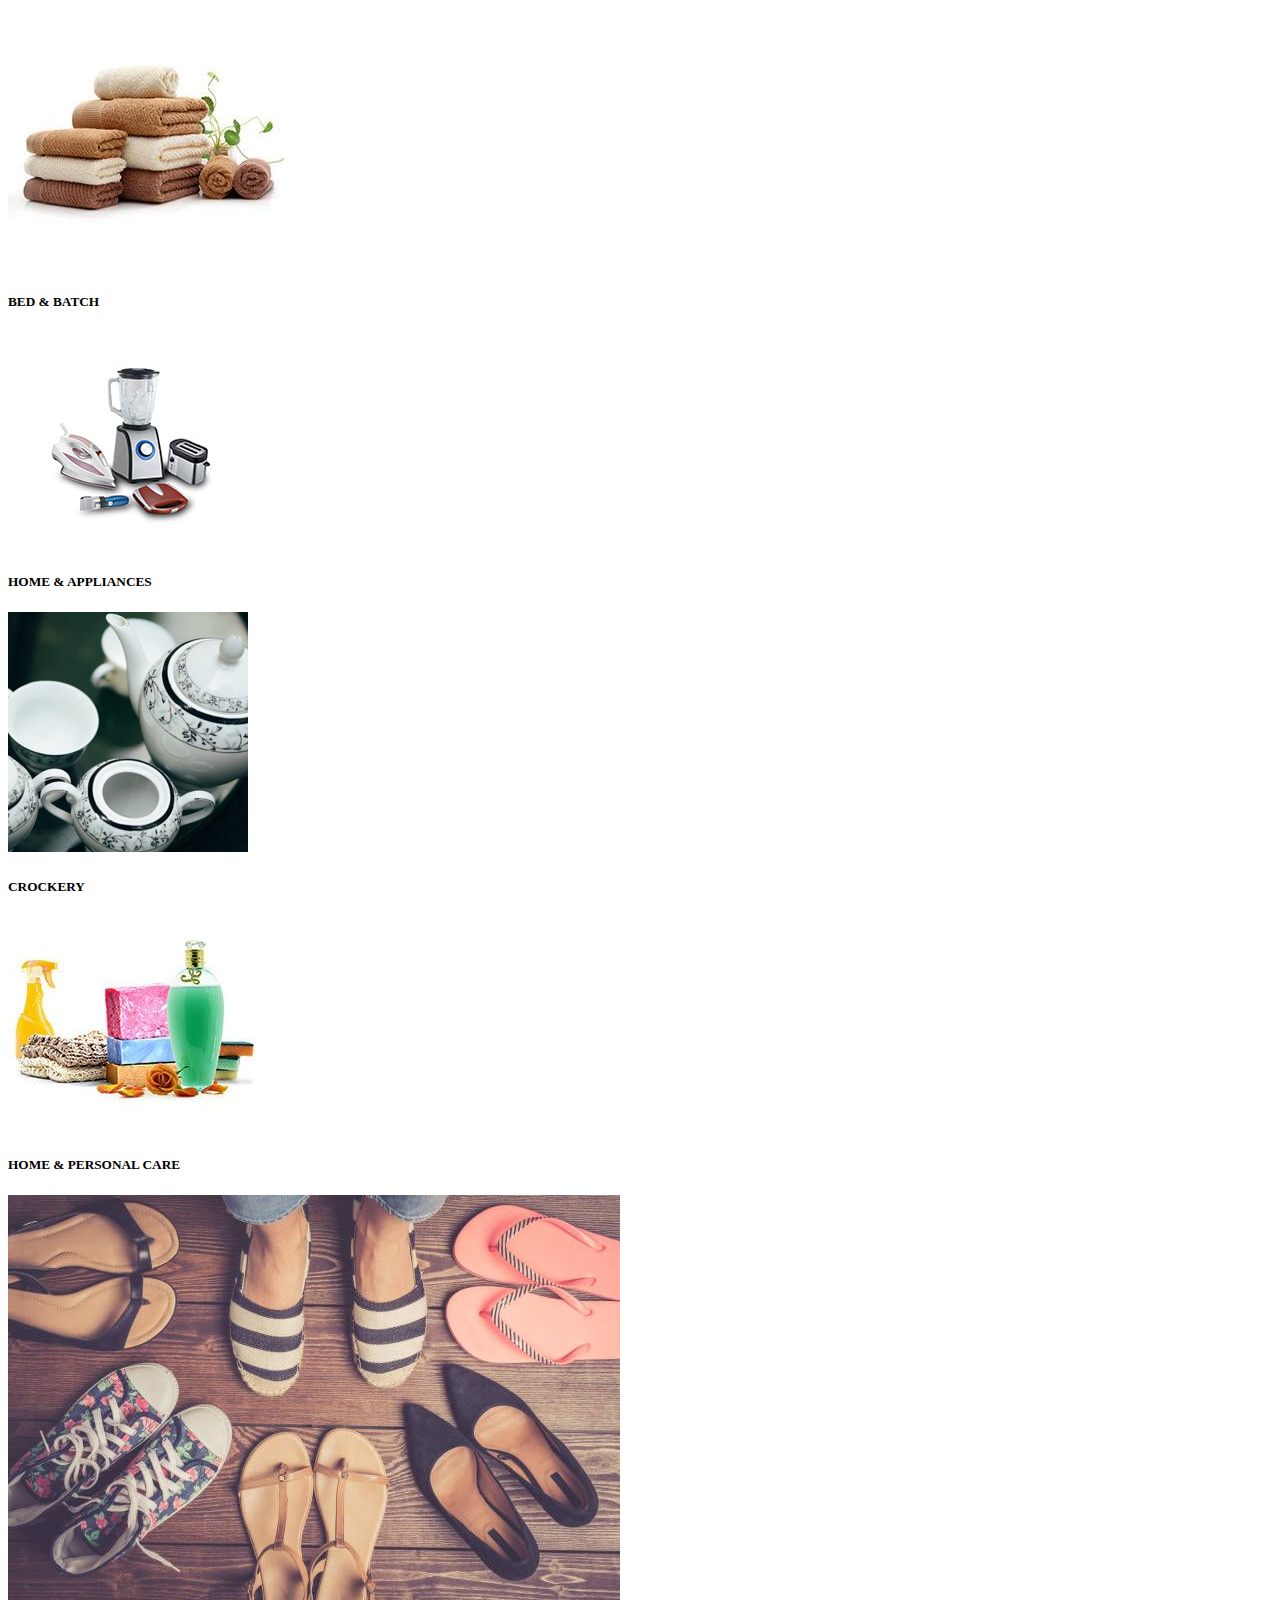
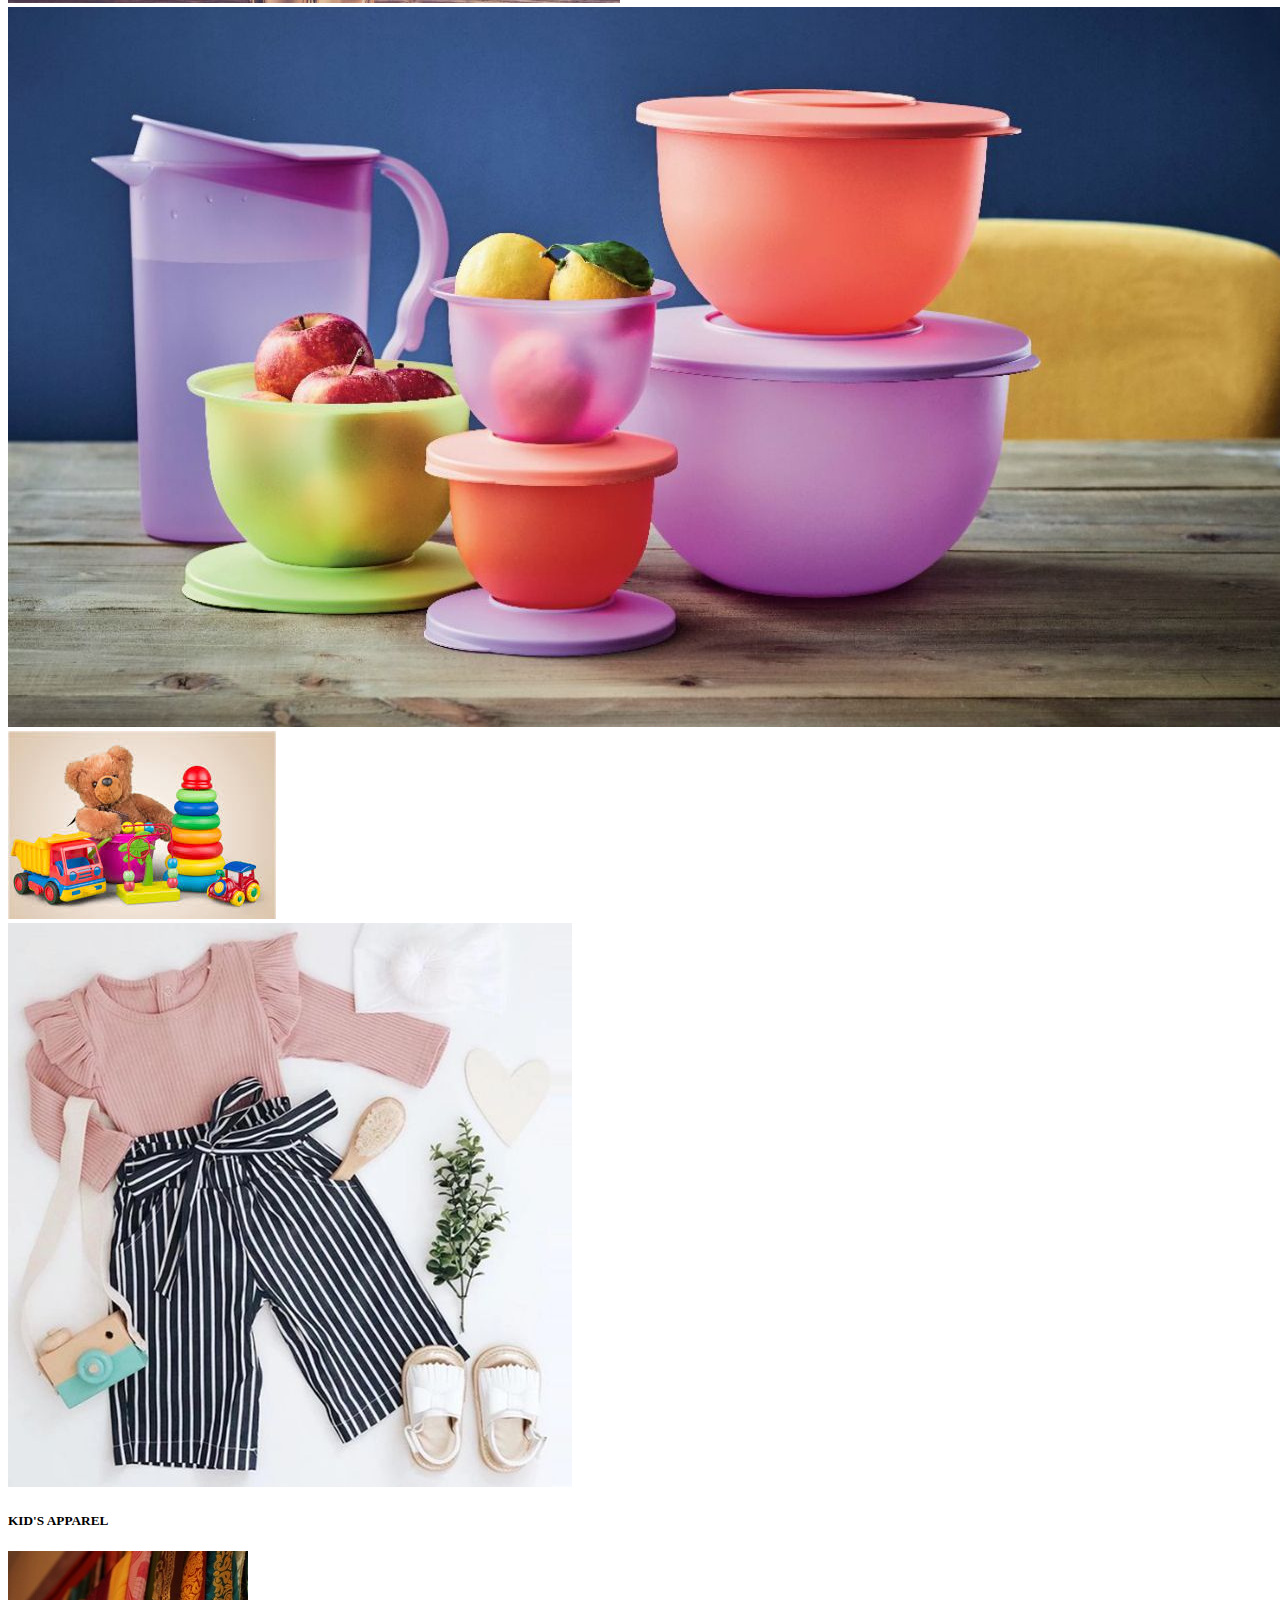
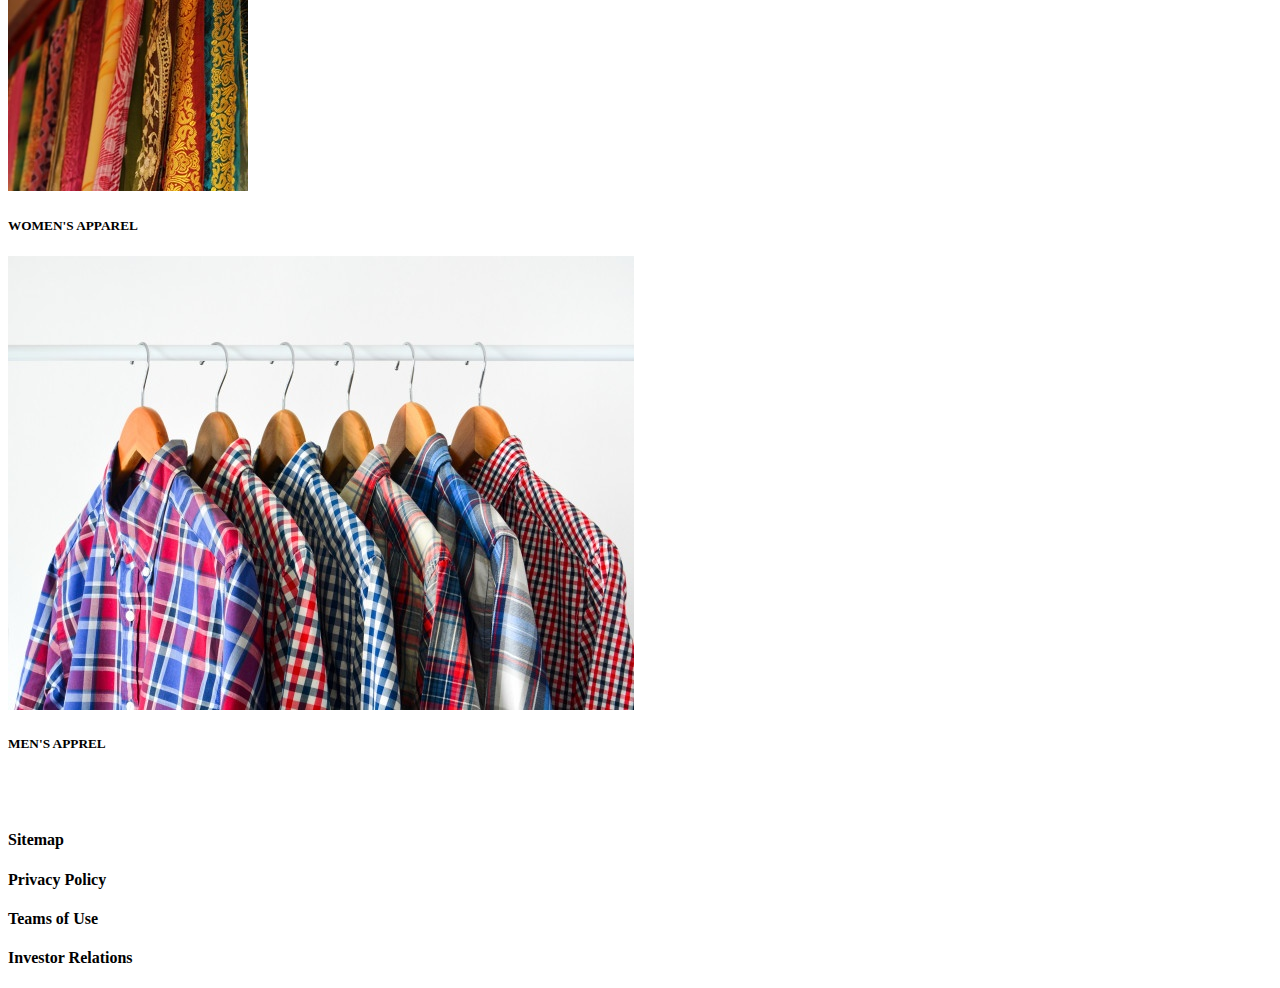
<file: categories.html>
<!DOCTYPE html>
<html lang="en">
<head>
    <meta charset="UTF-8">
    <meta name="viewport" content="width=device-width, initial-scale=1.0">
    <title>Document</title>
    <link href="https://cdn.jsdelivr.net/npm/bootstrap@5.0.2/dist/css/bootstrap.min.css" rel="stylesheet" integrity="sha384-EVSTQN3/azprG1Anm3QDgpJLIm9Nao0Yz1ztcQTwFspd3yD65VohhpuuCOmLASjC" crossorigin="anonymous">
    <script src="https://cdn.jsdelivr.net/npm/bootstrap@5.0.2/dist/js/bootstrap.bundle.min.js" integrity="sha384-MrcW6ZMFYlzcLA8Nl+NtUVF0sA7MsXsP1UyJoMp4YLEuNSfAP+JcXn/tWtIaxVXM" crossorigin="anonymous"></script>
    <link rel="stylesheet" href="./style.css">
</head>
<body>
    <nav class="navbar navbar-expand-lg navbar-light sreekanth ">
    
        <div class="top">
          <div class="fixed-top bg-light Head ">
            <button class="navbar-toggler" type="button" data-bs-toggle="collapse" data-bs-target="#navbarNavAltMarkup"
              aria-controls="navbarNavAltMarkup" aria-expanded="false" aria-label="Toggle navigation">
              <span class="navbar-toggler-icon"></span>
            </button>
            <div class="collapse navbar-collapse" id="navbarNavAltMarkup">
              <div class="navbar-nav">
                <img src="./dmart.png" alt="dmart">
                <a class="nav-link active" aria-current="page" href="./Aboutus.html"> ABOUT US</a>
                
                <a class="nav-link active" aria-current="page" href="./categories.html">CATEGORIES</a>
                <a class="nav-link active" aria-current="page" href="./Social Outreach.html">SOCIAL OUTREACH</a>
                <a class="nav-link active" aria-current="page" href="#">PARTNER WITH US</a>
                <a class="nav-link active" aria-current="page" href="#">CAREERS</a>
                <a class="nav-link active" aria-current="page" href="#">FEEDBACK</a>
                
              </div>
            </div>
          </div>
          </div>
      </nav>
      <div class="categories mt-5">
        <p style=" border-bottom: 2px solid green; position: absolute; margin-left: 600px;" >CATEGORTSE</p>
      <div class="Dwaraka">
        <div >
            <div class="row row-cols-1 row-cols-md-3 g-4">
                <div class="col">
                  <div class="card h-100 shadow">
                    
                    <img src="./image11.jpg" class="card-img-top" alt="rice">
                    <h5 class="card-title">GROCERY & STAPLES</h5>
                  </div>
                </div>
                <div class="col">
                  <div class="card h-100 shadow">
                    
                    <img src="./image12.jpg" class="card-img-top" alt="image12">
                    <h5 class="card-title">DAILY ESSENTIALS</h5>
                  </div>
                </div>
                <div class="col">
                  <div class="card h-100 shadow">
                    
                        
                      
                    <img src="./image13.jpg" class="card-img-top" alt="image13">
                    <h5 class="card-title">DAIRY & FROZEN</h5>
                  </div>

                </div>
                <div class="col">
                  <div class="card h-100 shadow">
                    <img src="./image14.jpg" class="card-img-top" alt="image14">
                    <h5 class="card-title">DMART BRANDS</h5>
                  </div>
                  
                </div>
                <div class="col">
                  <div class="card h-100 shadow">
                    <img src="./image21.jpeg" class="card-img-top" alt="image21">
                    <h5 class="card-title">HOME & PERSONAL CARE</h5>
                  </div>
                  
                </div>
                <div class="col">
                  <div class="card h-100 shadow">
                    <img src="./image22.jpeg" class="card-img-top" alt="image22">
                    <h5 class="card-title">BED & BATCH</h5>
                  </div>
                  
                </div>
                <div class="col">
                  <div class="card h-100 shadow">
                    <img src="./image23.jpeg" class="card-img-top" alt="image23">
                    <h5 class="card-title">HOME & APPLIANCES</h5>
                  </div>
                  
                </div>                
                <div class="col">
                  <div class="card h-100 shadow">
                    <img src="./image24.jpg" class="card-img-top" alt="image24">
                    <h5 class="card-title">CROCKERY</h5>
                  </div>
                  
                </div>
                <div class="col">
                  <div class="card h-100 shadow">
                    <img src="./image21.jpeg" class="card-img-top" alt="image21">
                    <h5 class="card-title">HOME & PERSONAL CARE</h5>
                  </div>
                  
                </div>

                <div class="col">
                  <div class="card h-100 shadow">
                    <img src="./image31.jpg" class="card-img-top" alt="image31">
                  </div>
                  
                </div>
                <div class="col">
                  <div class="card h-100 shadow">
                    <img src="./image34.jpeg" class="card-img-top" alt="image32">
                  </div>
                  
                </div>
                <div class="col">
                  <div class="card h-100 shadow">
                    <img src="./image33.jpeg" class="card-img-top" alt="image33">
                  </div>
                  
                </div>
                <div class="col">
                  <div class="card h-100 shadow">
                    <img src="./image41.jpg" class="card-img-top" alt="image41">
                    <h5 class="card-title">KID'S APPAREL</h5>
                  </div>
                  
                </div>
                <div class="col">
                  <div class="card h-100 shadow">
                    <img src="./image42.jpg" class="card-img-top" alt="image42">
                    <h5 class="card-title">WOMEN'S APPAREL</h5>
                  </div>
                  
                </div>
                <div class="col">
                  <div class="card h-100 shadow">
                    <img src="./image43.jpg" class="card-img-top" alt="image43">
                    <h5 class="card-title">MEN'S APPREL</h5>
                  </div>
                  
                </div>
                
               
              </div>
      </div>
      </div>

      <!-- footer -->
      <div class="container-success">
        <div class="row bg-secondary p-5">
            <div class="col ">
                </div>
                <br><br>
    
                <div class="col">
                <h4> Sitemap</h4>
                
            </div>
            <div class="col">
                <h4>Privacy Policy</h4>
                
            </div>
            <div class="col">
                <h4>Teams of Use</h4>
                
            </div>
            <div class="col">
                <h4>Investor Relations</h4>

            </div>
            
        </div>
    </div> 
       
</body>
</html>
</file>
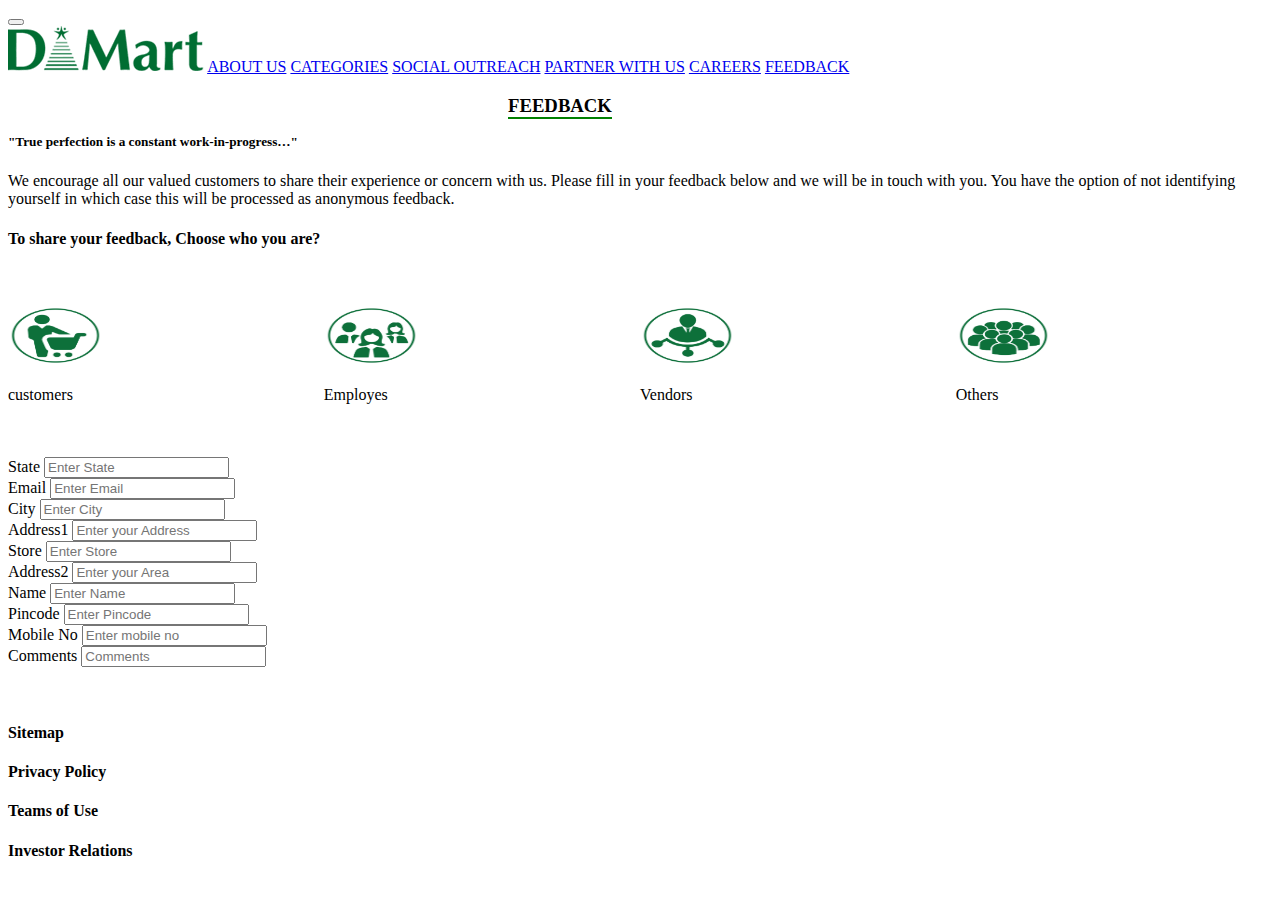
<file: feedback.html>
<!DOCTYPE html>
<html lang="en">

<head>
    <meta charset="UTF-8">
    <meta name="viewport" content="width=device-width, initial-scale=1.0">
    <title>Document</title>
    <link href="https://cdn.jsdelivr.net/npm/bootstrap@5.0.2/dist/css/bootstrap.min.css" rel="stylesheet"
        integrity="sha384-EVSTQN3/azprG1Anm3QDgpJLIm9Nao0Yz1ztcQTwFspd3yD65VohhpuuCOmLASjC" crossorigin="anonymous">
    <script src="https://cdn.jsdelivr.net/npm/bootstrap@5.0.2/dist/js/bootstrap.bundle.min.js"
        integrity="sha384-MrcW6ZMFYlzcLA8Nl+NtUVF0sA7MsXsP1UyJoMp4YLEuNSfAP+JcXn/tWtIaxVXM"
        crossorigin="anonymous"></script>
    <link rel="stylesheet" href="./style.css">
</head>

<body>
    <nav class="navbar navbar-expand-lg navbar-light sreekanth ">

        <div class="top">
            <div class="fixed-top bg-light Head ">
                <button class="navbar-toggler" type="button" data-bs-toggle="collapse"
                    data-bs-target="#navbarNavAltMarkup" aria-controls="navbarNavAltMarkup" aria-expanded="false"
                    aria-label="Toggle navigation">
                    <span class="navbar-toggler-icon"></span>
                </button>
                <div class="collapse navbar-collapse" id="navbarNavAltMarkup">
                    <div class="navbar-nav">
                        <img src="./dmart.png" alt="dmart">
                        <a class="nav-link active" aria-current="page" href="./Aboutus.html"> ABOUT US</a>

                        <a class="nav-link active" aria-current="page" href="./categories.html">CATEGORIES</a>
                        <a class="nav-link active" aria-current="page" href="./Social Outreach.html">SOCIAL OUTREACH</a>
                        <a class="nav-link active" aria-current="page" href="./partner.html">PARTNER WITH US</a>
                        <a class="nav-link active" aria-current="page" href="./careers.html">CAREERS</a>
                        <a class="nav-link active" aria-current="page" href="./feedback.html">FEEDBACK</a>

                    </div>
                </div>
            </div>
        </div>
    </nav>
    <div class="overview mt-5">
        <h3 style=" border-bottom: 2px solid green; position: absolute; margin-left: 500px;">FEEDBACK</h3>
        <br><br>
        <h5>"True perfection is a constant work-in-progress…"</h5>
        <p>We encourage all our valued customers to share their experience or concern with us.

            Please fill in your feedback below and we will be in touch with you. You have the option of not identifying
            yourself in which case this will be processed as anonymous feedback.</p>
        <div class="overview mt-5">

            <h4 class="margin-left:400px">To share your feedback, Choose who you are?</h4>
            <br><br>
            <div class="feedback">
                <div class="customer">
                    <img src="./customer.jpg" alt="customer" width="30%" height="40%">
                    <p>customers</p>
                </div>
                <div class="employ">
                    <img src="./employes.jpg" alt="employes" width="30%" height="40%">
                    <p>Employes</p>
                </div>
                <div class="vendor">
                    <img src="./vendors.jpg" alt="vendors" width="30%" height="40%">
                    <p>Vendors</p>
                </div>
                <div class="other">
                    <img src="./others.jpg" alt="others" width="30%" height="40%">
                    <p>Others</p>
                </div>
            </div>
            <div class="d-flex">
            <div class="mb-3 w-50 m-3">
                <label for="exampleFormControlInput1" class="form-label">State</label>
                <input type="email" class="form-control" id="exampleFormControlInput1" placeholder="Enter State">

            </div>
            <div class="mb-3 w-50 p-3" >
                <label for="exampleFormControlInput1" class="form-label">Email</label>
                <input type="email" class="form-control" id="exampleFormControlInput1" placeholder="Enter Email">
            </div>
        </div>
        <div class="d-flex">
            <div class="mb-3 w-50 m-3">
                <label for="exampleFormControlInput1" class="form-label">City</label>
                <input type="City" class="form-control" id="exampleFormControlInput1" placeholder="Enter City">

            </div>
            <div class="mb-3 w-50 p-3" >
                <label for="exampleFormControlInput1" class="form-label">Address1</label>
                <input type="Address1" class="form-control" id="exampleFormControlInput1" placeholder="Enter your Address">
            </div>
        </div>
        <div class="d-flex">
            <div class="mb-3 w-50 m-3">
                <label for="exampleFormControlInput1" class="form-label">Store</label>
                <input type="store" class="form-control" id="exampleFormControlInput1" placeholder="Enter Store">

            </div>
            <div class="mb-3 w-50 p-3" >
                <label for="exampleFormControlInput1" class="form-label">Address2</label>
                <input type="Address2" class="form-control" id="exampleFormControlInput1" placeholder="Enter your Area">
            </div>
        </div>
        <div class="d-flex">
            <div class="mb-3 w-50 m-3">
                <label for="exampleFormControlInput1" class="form-label">Name</label>
                <input type="name" class="form-control" id="exampleFormControlInput1" placeholder="Enter Name">

            </div>
            <div class="mb-3 w-50 p-3" >
                <label for="exampleFormControlInput1" class="form-label">Pincode</label>
                <input type="pincode" class="form-control" id="examplermControlInput1" placeholder="Enter Pincode">
            </div>
        </div>
        <div class="d-flex">
            <div class="mb-3 w-50 m-3">
                <label for="exampleFormControlInput1" class="form-label">Mobile No</label>
                <input type="mobile no" class="form-control" id="exampleFormControlInput1" placeholder="Enter mobile no">

            </div>
            <div class="mb-3 w-50 p-3" >
                <label for="exampleFormControlInput1" class="form-label">Comments</label>
                <input type="email" class="form-control" id="exampleFormControlInput1" placeholder="Comments">
            </div>
        </div>
       
            


            <div class="container-success">
                <div class="row bg-secondary p-3">
                    <div class="col ">
                    </div>
                    <br><br>

                    <div class="col">
                        <h4> Sitemap</h4>

                    </div>
                    <div class="col">
                        <h4>Privacy Policy</h4>

                    </div>
                    <div class="col">
                        <h4>Teams of Use</h4>

                    </div>
                    <div class="col">
                        <h4>Investor Relations</h4>

                    </div>

                </div>
            </div>

</body>

</html>
</file>
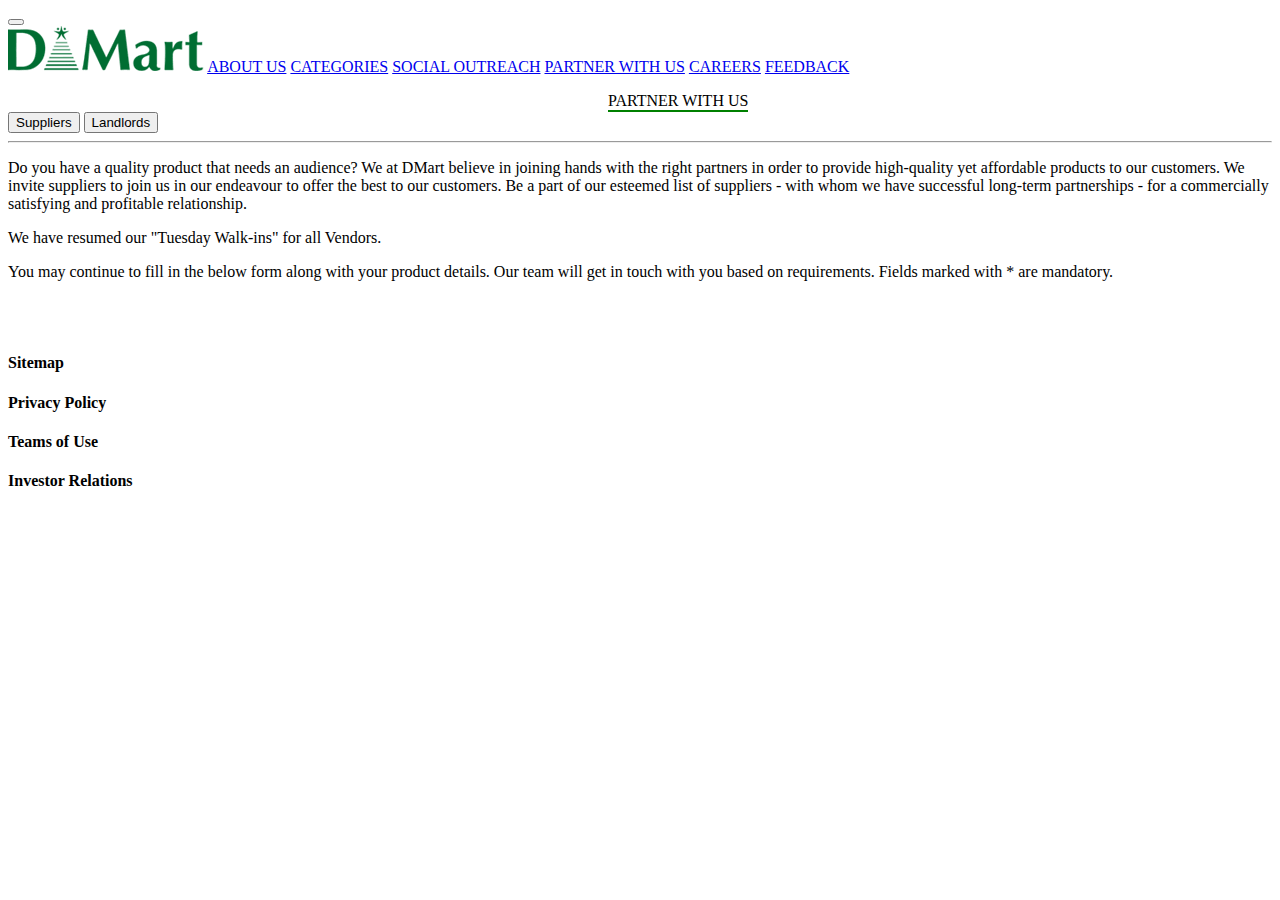
<file: partner.html>
<!DOCTYPE html>
<html lang="en">
<head>
    <meta charset="UTF-8">
    <meta name="viewport" content="width=device-width, initial-scale=1.0">
    <title>Document</title>
    <link href="https://cdn.jsdelivr.net/npm/bootstrap@5.0.2/dist/css/bootstrap.min.css" rel="stylesheet" integrity="sha384-EVSTQN3/azprG1Anm3QDgpJLIm9Nao0Yz1ztcQTwFspd3yD65VohhpuuCOmLASjC" crossorigin="anonymous">
    <script src="https://cdn.jsdelivr.net/npm/bootstrap@5.0.2/dist/js/bootstrap.bundle.min.js" integrity="sha384-MrcW6ZMFYlzcLA8Nl+NtUVF0sA7MsXsP1UyJoMp4YLEuNSfAP+JcXn/tWtIaxVXM" crossorigin="anonymous"></script>
    <link rel="stylesheet" href="./style.css">
</head>
<body>
    <nav class="navbar navbar-expand-lg navbar-light sreekanth ">
    
        <div class="top">
          <div class="fixed-top bg-light Head ">
            <button class="navbar-toggler" type="button" data-bs-toggle="collapse" data-bs-target="#navbarNavAltMarkup"
              aria-controls="navbarNavAltMarkup" aria-expanded="false" aria-label="Toggle navigation">
              <span class="navbar-toggler-icon"></span>
            </button>
            <div class="collapse navbar-collapse" id="navbarNavAltMarkup">
              <div class="navbar-nav">
                <img src="./dmart.png" alt="dmart">
                <a class="nav-link active" aria-current="page" href="./Aboutus.html"> ABOUT US</a>
                
                <a class="nav-link active" aria-current="page" href="./categories.html">CATEGORIES</a>
                <a class="nav-link active" aria-current="page" href="./Social Outreach.html">SOCIAL OUTREACH</a>
                <a class="nav-link active" aria-current="page" href="./partner.html">PARTNER WITH US</a>
                <a class="nav-link active" aria-current="page" href="./careers.html">CAREERS</a>
                <a class="nav-link active" aria-current="page" href="./feedback.html">FEEDBACK</a>
                
              </div>
            </div>
          </div>
          </div>
      </nav>
      <div class="overview mt-5">
        <p style=" border-bottom: 2px solid green; position: absolute; margin-left: 600px;" >PARTNER WITH US</p>
        <br><br>
        <button type="button" class="btn btn-success btn-lg">Suppliers</button>
<button type="button" class="btn btn-Success btn-lg">Landlords</button>
<hr>
<p>Do you have a quality product that needs an audience? We at DMart believe in joining hands with the right partners in order to provide high-quality yet affordable products to our customers. We invite suppliers to join us in our endeavour to offer the best to our customers. Be a part of our esteemed list of suppliers - with whom we have successful long-term partnerships - for a commercially satisfying and profitable relationship.</p>
<p class="fers  text-danger">We have resumed our "Tuesday Walk-ins" for all Vendors.</p>
<p>You may continue to fill in the below form along with your product details. Our team will get in touch with you based on requirements.

    Fields marked with * are mandatory.</p>
    <div class="container-success">
        <div class="row bg-secondary p-5">
            <div class="col ">
                </div>
                <br><br>
    
                <div class="col">
                <h4> Sitemap</h4>
                
            </div>
            <div class="col">
                <h4>Privacy Policy</h4>
                
            </div>
            <div class="col">
                <h4>Teams of Use</h4>
                
            </div>
            <div class="col">
                <h4>Investor Relations</h4>

            </div>
            
        </div>
    </div> 
       
</body>
</html>
</file>
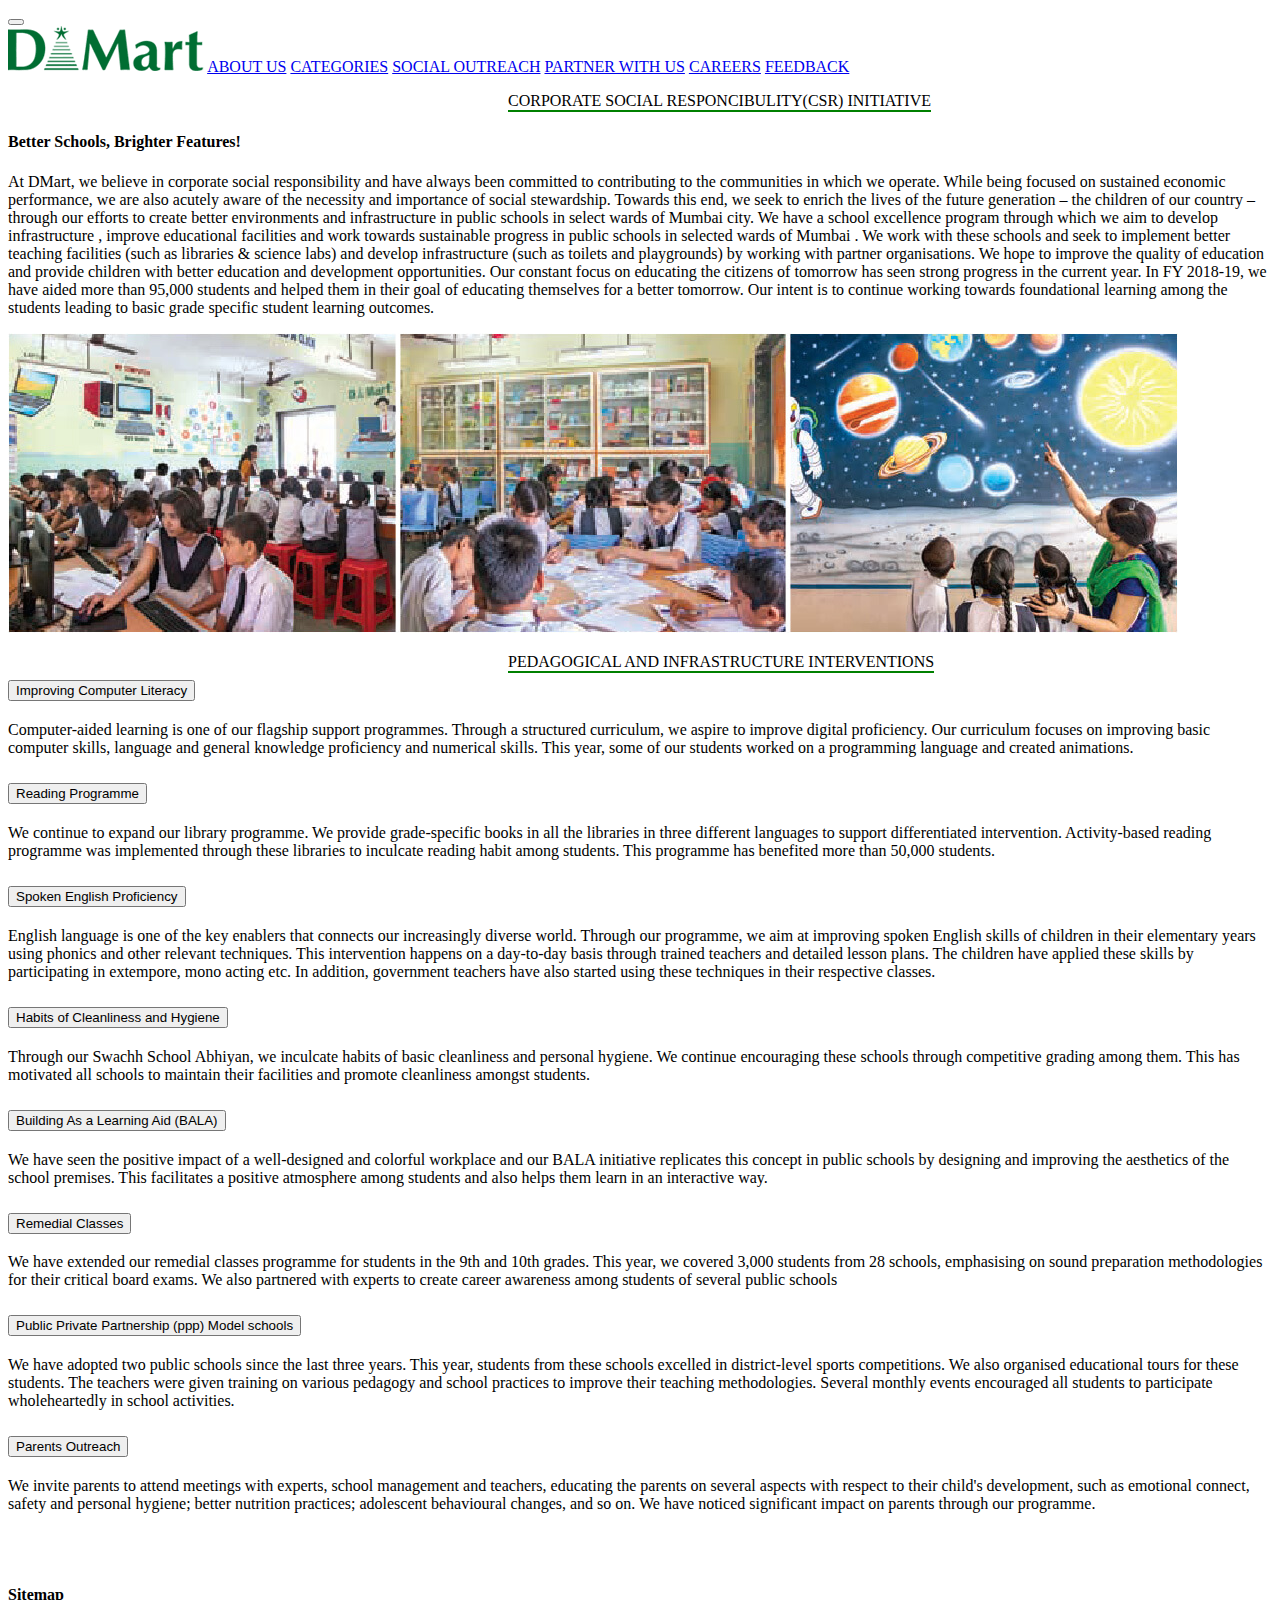
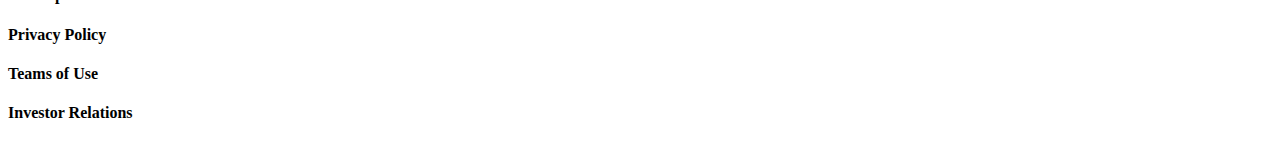
<file: Social Outreach.html>
<!DOCTYPE html>
<html lang="en">
<head>
    <meta charset="UTF-8">
    <meta name="viewport" content="width=device-width, initial-scale=1.0">
    <title>Document</title>
    <link href="https://cdn.jsdelivr.net/npm/bootstrap@5.0.2/dist/css/bootstrap.min.css" rel="stylesheet" integrity="sha384-EVSTQN3/azprG1Anm3QDgpJLIm9Nao0Yz1ztcQTwFspd3yD65VohhpuuCOmLASjC" crossorigin="anonymous">
    <script src="https://cdn.jsdelivr.net/npm/bootstrap@5.0.2/dist/js/bootstrap.bundle.min.js" integrity="sha384-MrcW6ZMFYlzcLA8Nl+NtUVF0sA7MsXsP1UyJoMp4YLEuNSfAP+JcXn/tWtIaxVXM" crossorigin="anonymous"></script>
    <link rel="stylesheet" href="./style.css">
</head>
<body>
    <nav class="navbar navbar-expand-lg navbar-light sreekanth ">
    
        <div class="top">
          <div class="fixed-top bg-light Head ">
            <button class="navbar-toggler" type="button" data-bs-toggle="collapse" data-bs-target="#navbarNavAltMarkup"
              aria-controls="navbarNavAltMarkup" aria-expanded="false" aria-label="Toggle navigation">
              <span class="navbar-toggler-icon"></span>
            </button>
            <div class="collapse navbar-collapse" id="navbarNavAltMarkup">
              <div class="navbar-nav">
                <img src="./dmart.png" alt="dmart">
                <a class="nav-link active" aria-current="page" href="./Aboutus.html"> ABOUT US</a>
                
                <a class="nav-link active" aria-current="page" href="./categories.html">CATEGORIES</a>
                <a class="nav-link active" aria-current="page" href="./Social Outreach.html">SOCIAL OUTREACH</a>
                <a class="nav-link active" aria-current="page" href="./partner.html">PARTNER WITH US</a>
                <a class="nav-link active" aria-current="page" href="./careers.html">CAREERS</a>
                <a class="nav-link active" aria-current="page" href="./feedback.html">FEEDBACK</a>
                
              </div>
            </div>
          </div>
          </div>
      </nav>
      <div class="FOUNDERS mt-5">
        <p style=" border-bottom: 2px solid green; position: absolute; margin-left: 500px;" >CORPORATE SOCIAL RESPONCIBULITY(CSR) INITIATIVE</p>
        <br><br>

        <div>
            <h4>Better Schools, Brighter Features!</h4>
            <p>At DMart, we believe in corporate social responsibility and have always been committed to contributing to the communities in which we operate. While being focused on sustained economic performance, we are also acutely aware of the necessity and importance of social stewardship. Towards this end, we seek to enrich the lives of the future generation – the children of our country – through our efforts to create better environments and infrastructure in public schools in select wards of Mumbai city.

                We have a school excellence program through which we aim to develop infrastructure , improve educational facilities and work towards sustainable progress in public schools in selected wards of Mumbai . We work with these schools and seek to implement better teaching facilities (such as libraries & science labs) and develop infrastructure (such as toilets and playgrounds) by working with partner organisations. We hope to improve the quality of education and provide children with better education and development opportunities.
                
                Our constant focus on educating the citizens of tomorrow has seen strong progress in the current year. In FY 2018-19, we have aided more than 95,000 students and helped them in their goal of educating themselves for a better tomorrow. Our intent is to continue working towards foundational learning among the students leading to basic grade specific student learning outcomes.
                
                </p>
                <img src="./sc1.jpg" alt="">

                <p style=" border-bottom: 2px solid green; position: absolute; margin-left: 500px;" >PEDAGOGICAL AND INFRASTRUCTURE INTERVENTIONS
                </p>
                <br><br>
                <div class="accordion" id="accordionExample">
                    <div class="accordion-item">
                      <h2 class="accordion-header" id="headingOne">
                        <button class="accordion-button" type="button" data-bs-toggle="collapse" data-bs-target="#collapseOne" aria-expanded="true" aria-controls="collapseOne">
                            Improving Computer Literacy
                        </button>
                      </h2>
                      <div id="collapseOne" class="accordion-collapse collapse show" aria-labelledby="headingOne" data-bs-parent="#accordionExample">
                        <div class="accordion-body">
                            <p>Computer-aided learning is one of our flagship support programmes. Through a structured curriculum, we aspire to improve digital proficiency. Our curriculum focuses on improving basic computer skills, language and general knowledge proficiency and numerical skills. This year, some of our students worked on a programming language and created animations.

                            </p>
                        </div>
                      </div>
                    </div>
                    <div class="accordion-item">
                      <h2 class="accordion-header" id="headingTwo">
                        <button class="accordion-button collapsed" type="button" data-bs-toggle="collapse" data-bs-target="#collapseTwo" aria-expanded="false" aria-controls="collapseTwo">
                            Reading Programme
                        </button>
                      </h2>
                      <div id="collapseTwo" class="accordion-collapse collapse" aria-labelledby="headingTwo" data-bs-parent="#accordionExample">
                        <div class="accordion-body">
                            <p>We continue to expand our library programme. We provide grade-specific books in all the libraries in three different languages to support differentiated intervention. Activity-based reading programme was implemented through these libraries to inculcate reading habit among students. This programme has benefited more than 50,000 students.

                            </p>
                        </div>
                      </div>
                    </div>
                    <div class="accordion-item">
                      <h2 class="accordion-header" id="headingThree">
                        <button class="accordion-button collapsed" type="button" data-bs-toggle="collapse" data-bs-target="#collapseThree" aria-expanded="false" aria-controls="collapseThree">
                            Spoken English Proficiency
                        </button>
                      </h2>
                      <div id="collapseThree" class="accordion-collapse collapse" aria-labelledby="headingThree" data-bs-parent="#accordionExample">
                        <div class="accordion-body">
                            <p>English language is one of the key enablers that connects our increasingly diverse world. Through our programme, we aim at improving spoken English skills of children in their elementary years using phonics and other relevant techniques. This intervention happens on a day-to-day basis through trained teachers and detailed lesson plans. The children have applied these skills by participating in extempore, mono acting etc. In addition, government teachers have also started using these techniques in their respective classes.

                            </p>
                        </div>
                      </div>
                    </div>

                    <div class="accordion-item">
                        <h2 class="accordion-header" id="headingThree">
                          <button class="accordion-button collapsed" type="button" data-bs-toggle="collapse" data-bs-target="#collapseThree" aria-expanded="false" aria-controls="collapseThree">
                            Habits of Cleanliness and Hygiene
                          </button>
                        </h2>
                        <div id="collapseThree" class="accordion-collapse collapse" aria-labelledby="headingThree" data-bs-parent="#accordionExample">
                          <div class="accordion-body">
                              <p>Through our Swachh School Abhiyan, we inculcate habits of basic cleanliness and personal hygiene. We continue encouraging these schools through competitive grading among them. This has motivated all schools to maintain their facilities and promote cleanliness amongst students.
                              </p>
                          </div>
                        </div>
                      </div>

                      <div class="accordion-item">
                        <h2 class="accordion-header" id="headingThree">
                          <button class="accordion-button collapsed" type="button" data-bs-toggle="collapse" data-bs-target="#collapseThree" aria-expanded="false" aria-controls="collapseThree">
                            Building As a Learning Aid (BALA)
                          </button>
                        </h2>
                        <div id="collapseThree" class="accordion-collapse collapse" aria-labelledby="headingThree" data-bs-parent="#accordionExample">
                          <div class="accordion-body">
                              <p>We have seen the positive impact of a well-designed and colorful workplace and our BALA initiative replicates this concept in public schools by designing and improving the aesthetics of the school premises. This facilitates a positive atmosphere among students and also helps them learn in an interactive way.
                              </p>
                          </div>
                        </div>
                      </div>

                      <div class="accordion-item">
                        <h2 class="accordion-header" id="headingThree">
                          <button class="accordion-button collapsed" type="button" data-bs-toggle="collapse" data-bs-target="#collapseThree" aria-expanded="false" aria-controls="collapseThree">
                            Remedial Classes
                          </button>
                        </h2>
                        <div id="collapseThree" class="accordion-collapse collapse" aria-labelledby="headingThree" data-bs-parent="#accordionExample">
                          <div class="accordion-body">
                              <p>We have extended our remedial classes programme for students in the 9th and 10th grades. This year, we covered 3,000 students from 28 schools, emphasising on sound preparation methodologies for their critical board exams. We also partnered with experts to create career awareness among students of several public schools
                              </p>
                          </div>
                        </div>
                      </div>

                      <div class="accordion-item">
                        <h2 class="accordion-header" id="headingThree">
                          <button class="accordion-button collapsed" type="button" data-bs-toggle="collapse" data-bs-target="#collapseThree" aria-expanded="false" aria-controls="collapseThree">
                            Public Private Partnership (ppp) Model schools
                          </button>
                        </h2>
                        <div id="collapseThree" class="accordion-collapse collapse" aria-labelledby="headingThree" data-bs-parent="#accordionExample">
                          <div class="accordion-body">
                              <p>We have adopted two public schools since the last three years. This year, students from these schools excelled in district-level sports competitions. We also organised educational tours for these students. The teachers were given training on various pedagogy and school practices to improve their teaching methodologies. Several monthly events encouraged all students to participate wholeheartedly in school activities.
                              </p>
                          </div>
                        </div>
                      </div>

                      <div class="accordion-item">
                        <h2 class="accordion-header" id="headingThree">
                          <button class="accordion-button collapsed" type="button" data-bs-toggle="collapse" data-bs-target="#collapseThree" aria-expanded="false" aria-controls="collapseThree">
                            Parents Outreach
                          </button>
                        </h2>
                        <div id="collapseThree" class="accordion-collapse collapse" aria-labelledby="headingThree" data-bs-parent="#accordionExample">
                          <div class="accordion-body">
                              <p>We invite parents to attend meetings with experts, school management and teachers, educating the parents on several aspects with respect to their child's development, such as emotional connect, safety and personal hygiene; better nutrition practices; adolescent behavioural changes, and so on. We have noticed significant impact on parents through our programme.
                              </p>
                          </div>
                        </div>
                      </div>


                  </div>
                  <div class="container-success">
                    <div class="row bg-secondary p-3">
                        <div class="col ">
                            </div>
                            <br><br>
                
                            <div class="col">
                            <h4> Sitemap</h4>
                            
                        </div>
                        <div class="col">
                            <h4>Privacy Policy</h4>
                            
                        </div>
                        <div class="col">
                            <h4>Teams of Use</h4>
                            
                        </div>
                        <div class="col">
                            <h4>Investor Relations</h4>
            
                        </div>
                        
                    </div>
                </div> 
                   
            </body>
            </html>
</file>
<file: style.css>
.hello{
    display: flex;
}
.dmart{
    margin-left: 400px;
}
.register{
    display: flex;
}
.links{
    margin-left: 20px;
}
.job{
    display: flex;
}
.Aspirant{
    margin-left: 20px;
}
.fortune{
    margin-left: 50%;
    margin-top: 5px;
}

.Future{
    margin-top: 50px;

}
.stores{
    display: flex;
}
.sachin{
    margin-left: 100px;
}
.Nirmal{
    margin-left: 100px;
}
.Dwaraka{
    display: flex;
}
.nagar{
    margin-left: 300px;
}
.nasik{
    margin-left: 400px;
}
.footer{
    display: flex;
}
.property{
    margin-left: 500px;
}
.feedback{
    display: flex;
}
</file>
<file: style1.css>
.overview{
    /* margin-top: %; */
}
</file>
